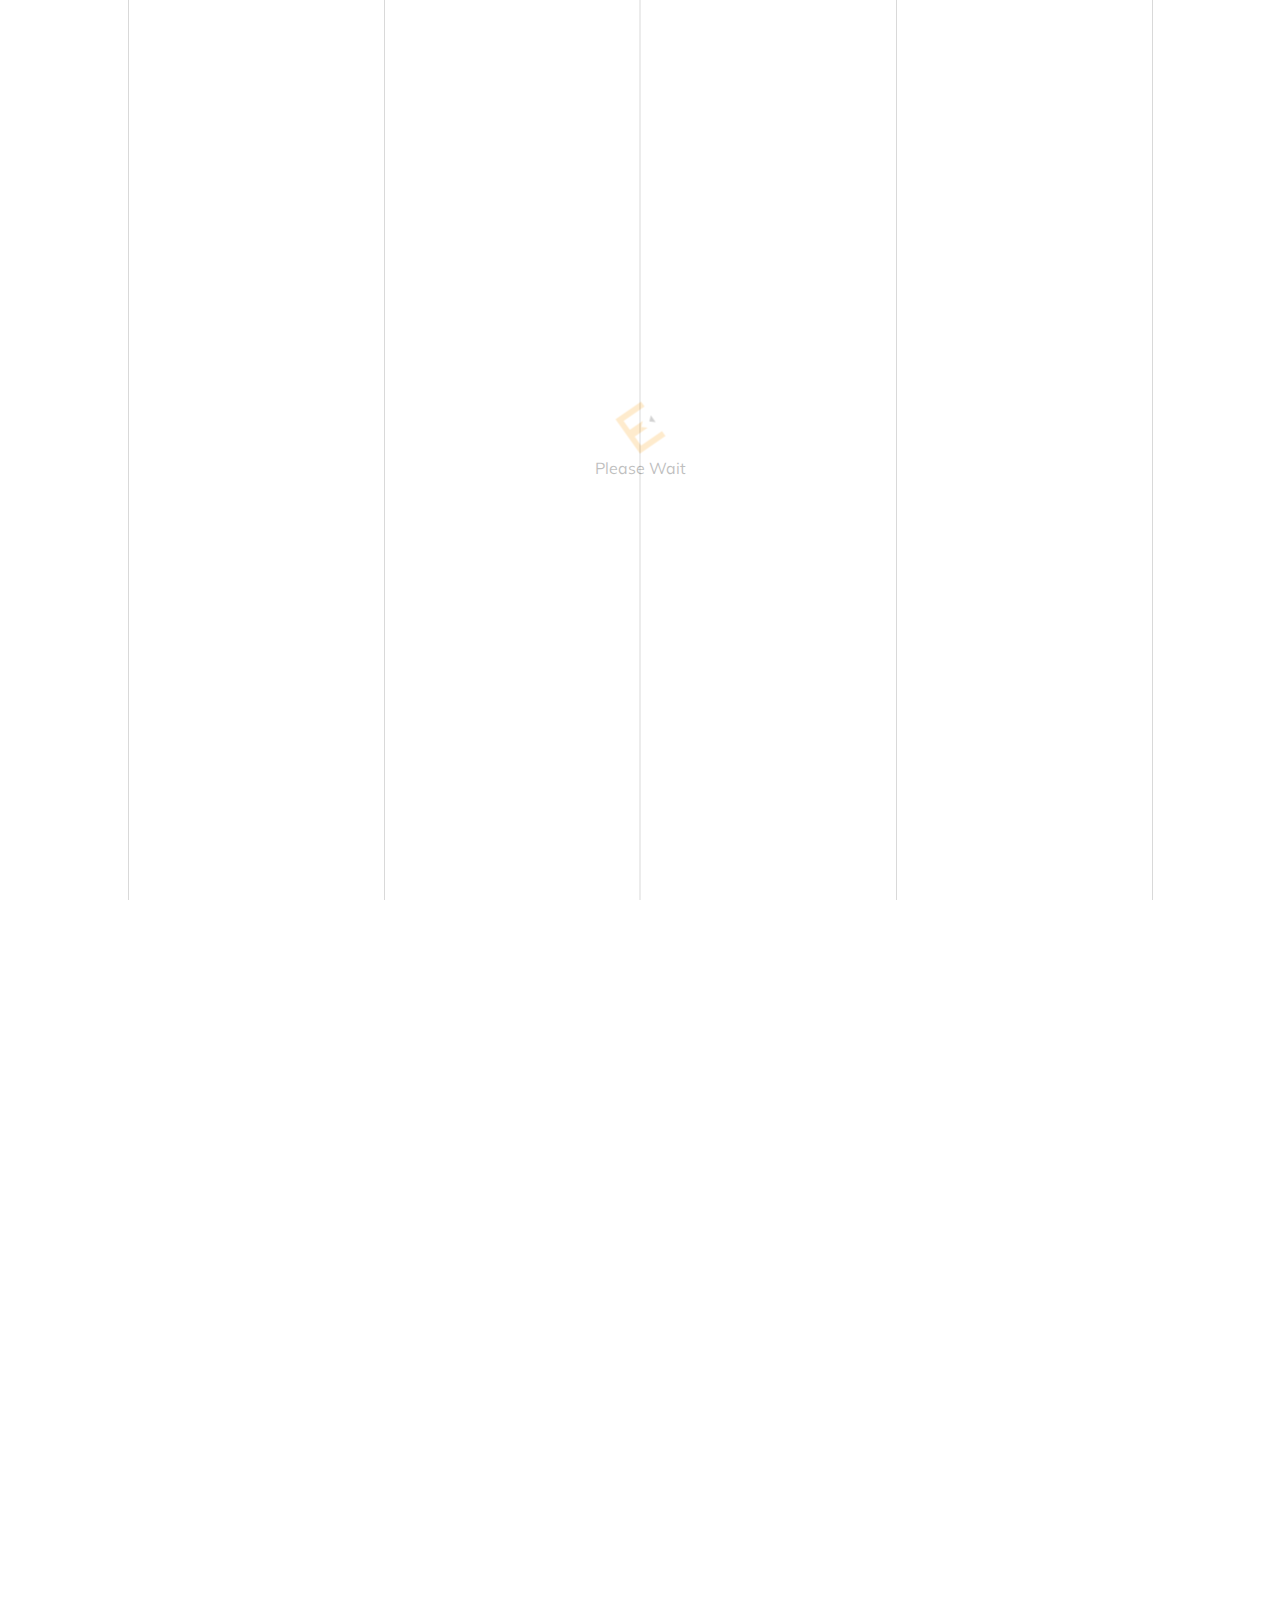
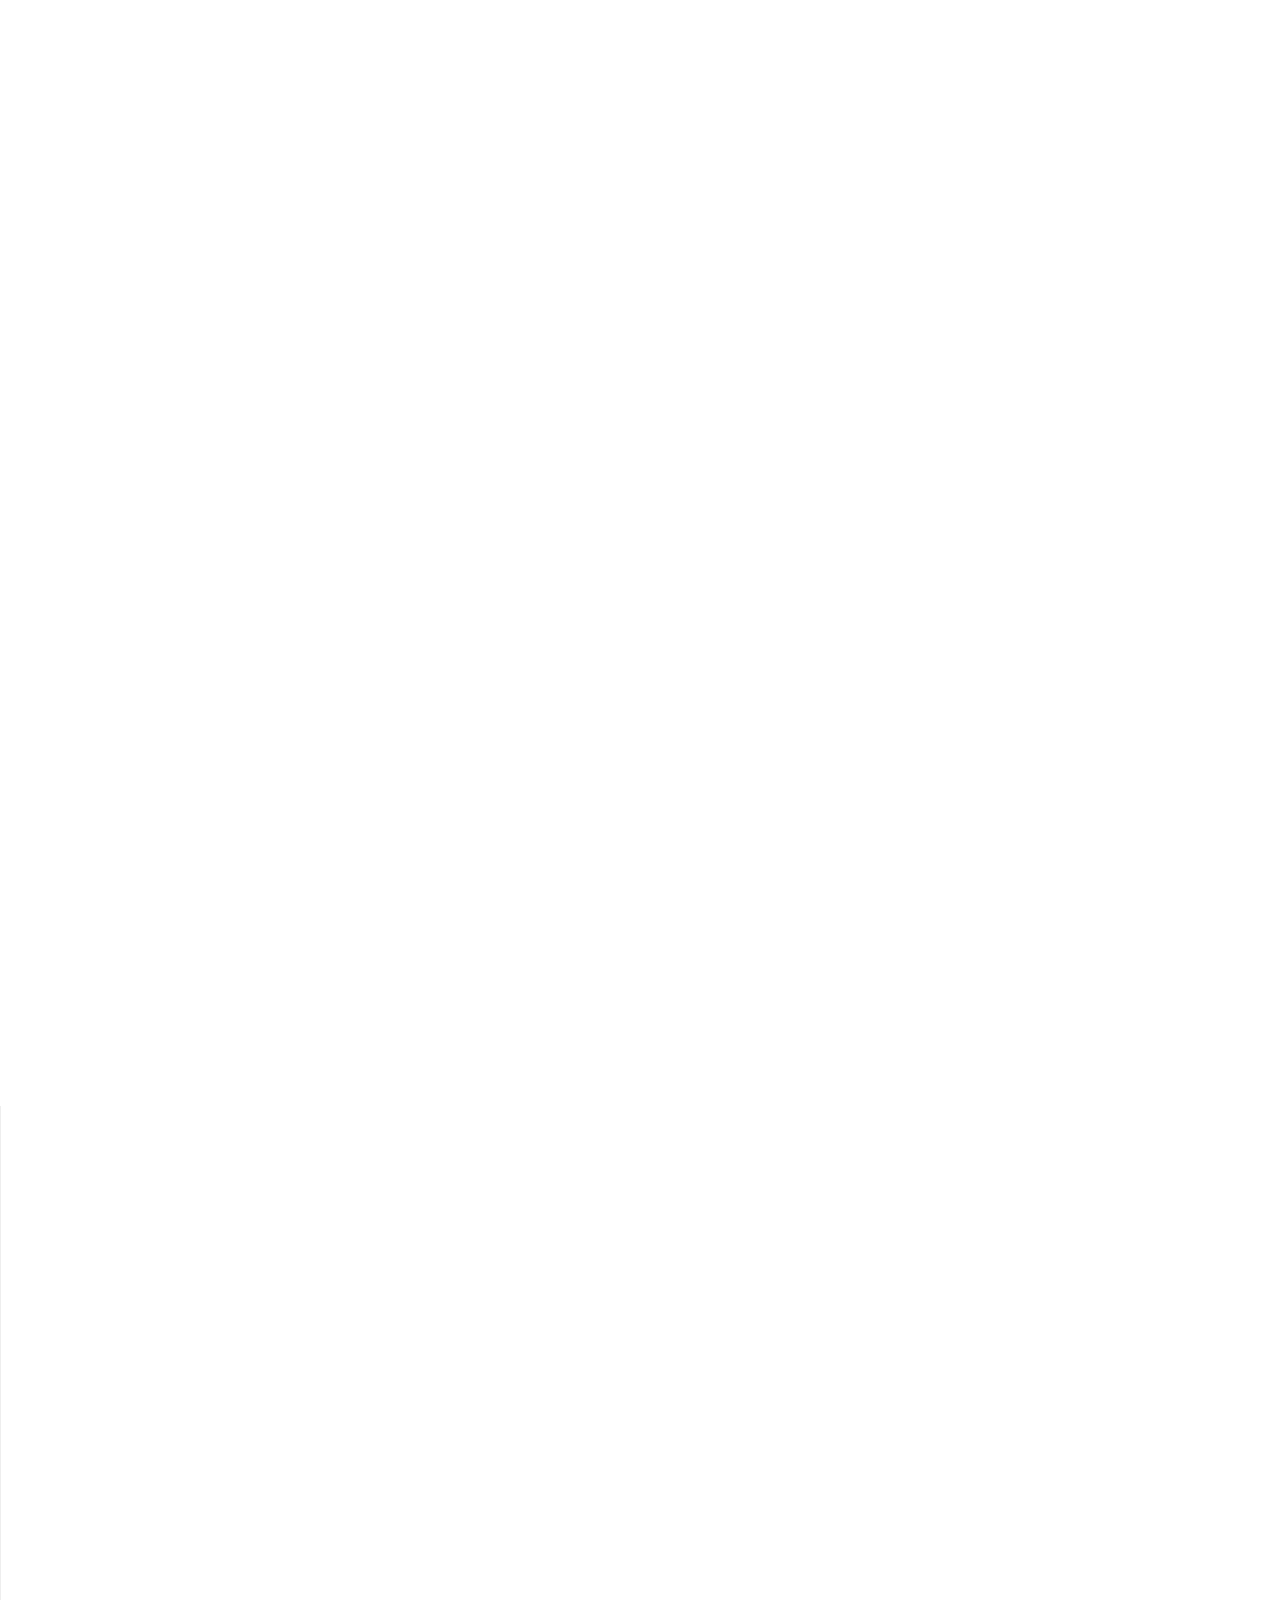
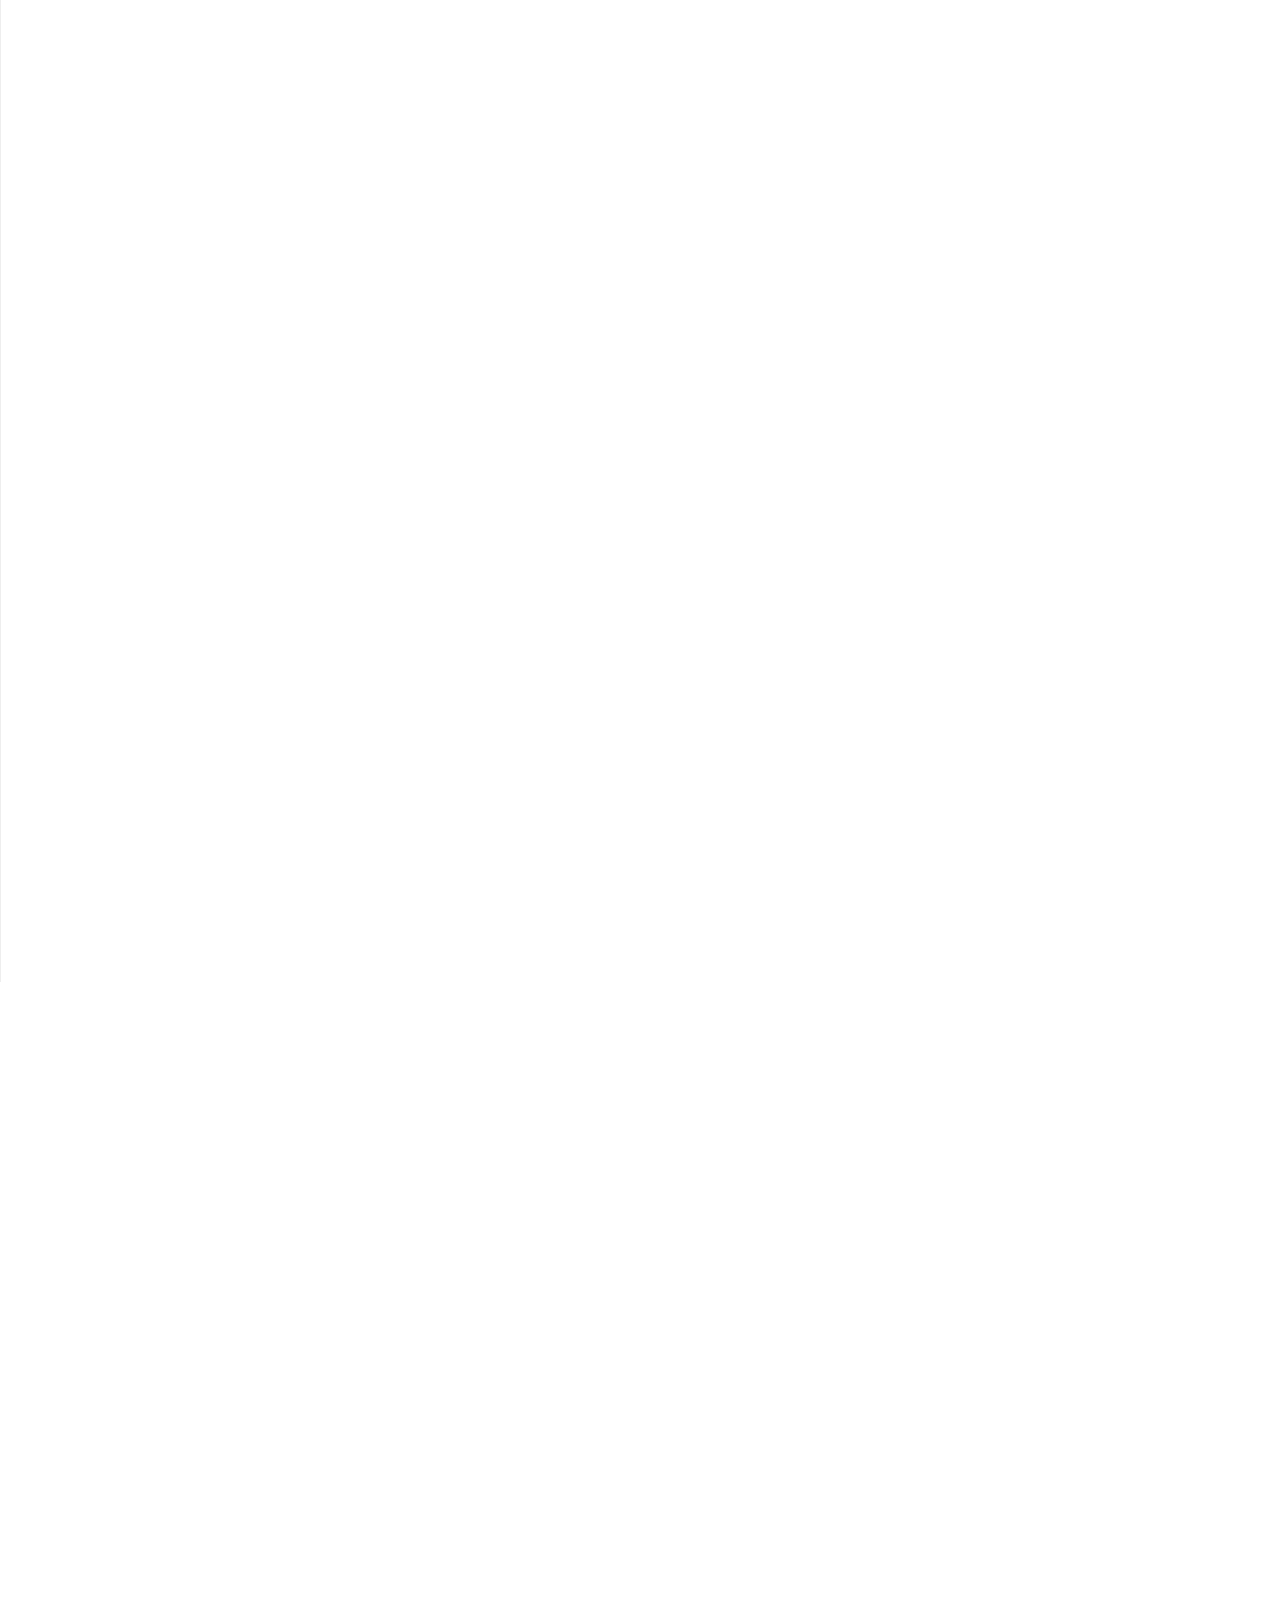
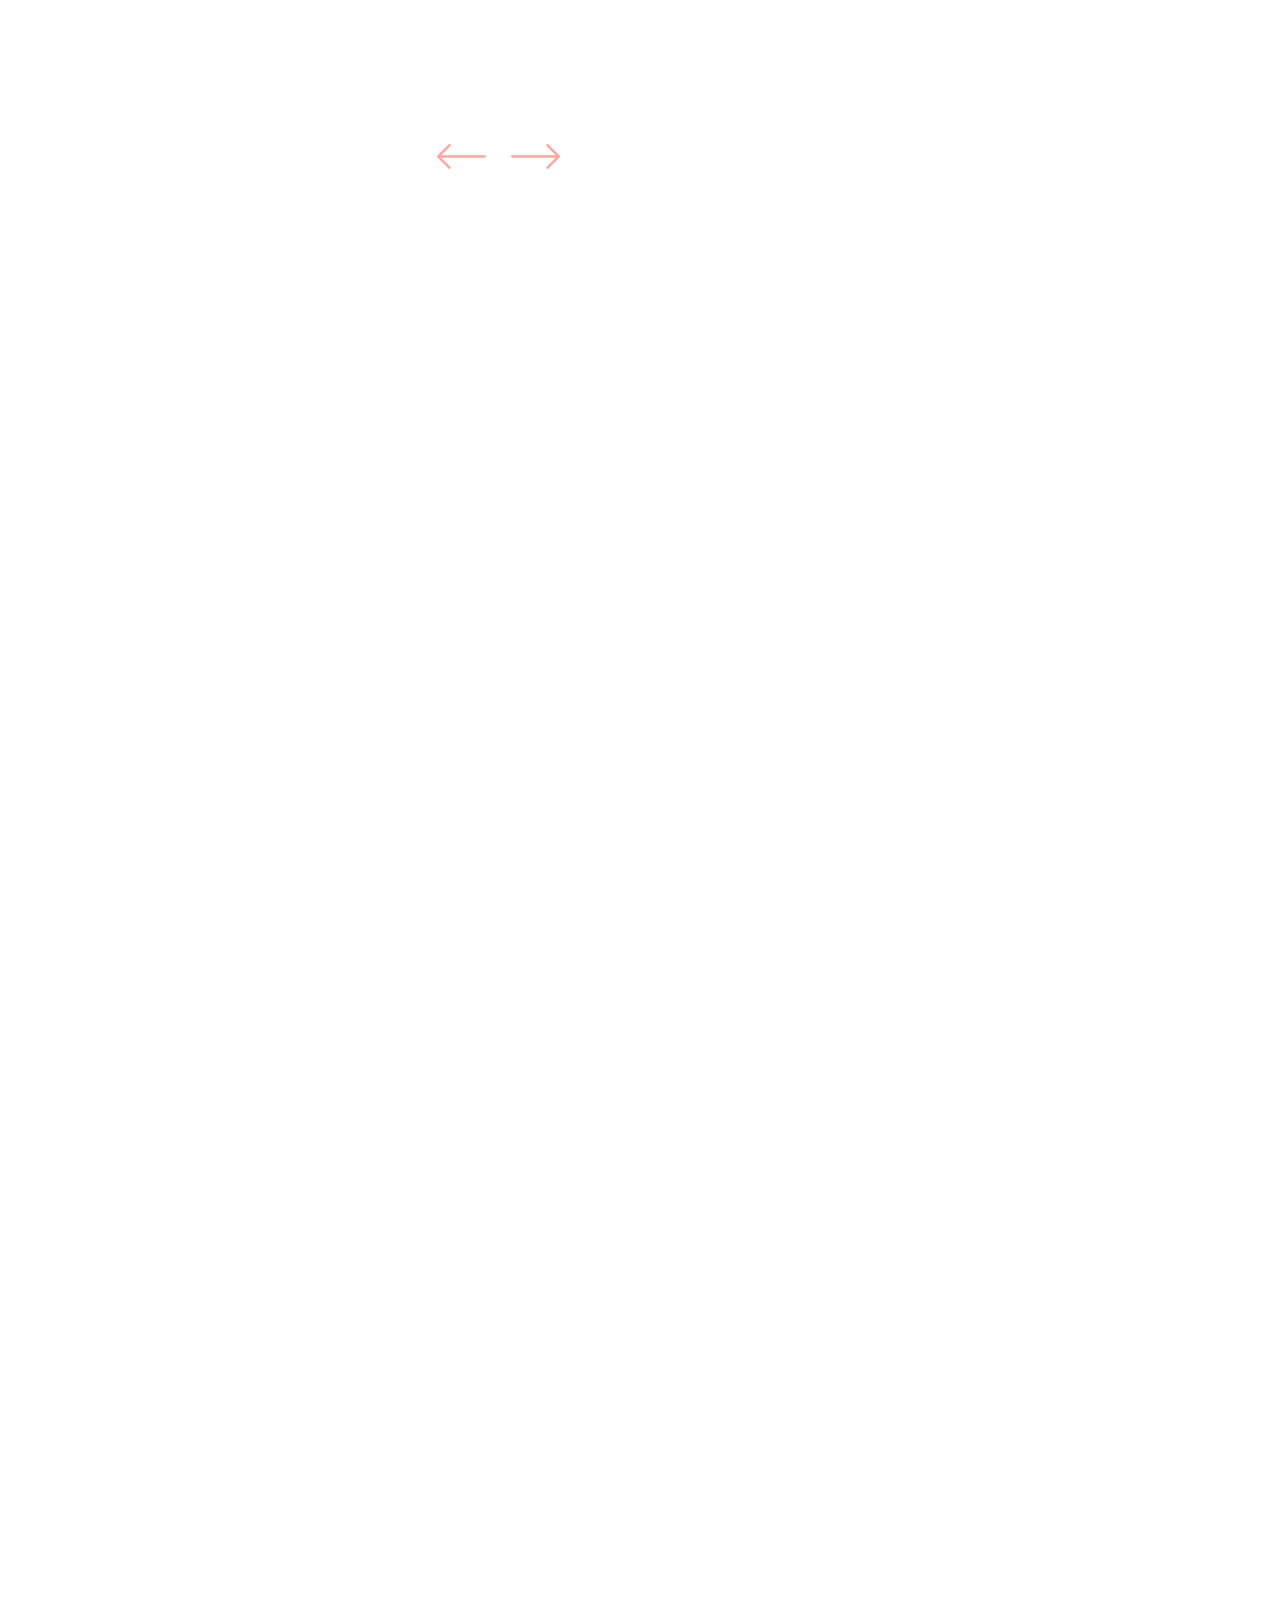
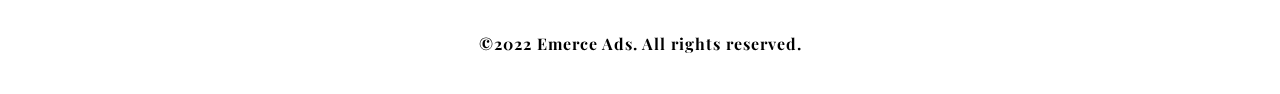
<file: index.html>
<!doctype html>
<html lang="en">

<head>
    <!-- Required meta tags -->
    <meta charset="utf-8">
    <meta name="viewport" content="width=device-width, initial-scale=1, shrink-to-fit=no">
    <title>Emerce Ads</title>

    <!-- Font Awesome -->
    <link rel="stylesheet" href="https://use.fontawesome.com/releases/v5.6.3/css/all.css" integrity="sha384-UHRtZLI+pbxtHCWp1t77Bi1L4ZtiqrqD80Kn4Z8NTSRyMA2Fd33n5dQ8lWUE00s/"
        crossorigin="anonymous">

    <!-- Plugin CSS -->
    <link rel="stylesheet" href="assets/css/plugin.css">

    <!-- Main CSS -->
    <link rel="stylesheet" href="assets/css/light.css">

    <!-- Responsive CSS -->
    <link rel="stylesheet" href="assets/css/responsive.css">

</head>

<body>
    <div id="preloader">
        <div class="loader-logo text-center">
            <img src="assets/img/logo.png" alt="">
            <p>Please Wait</p>
        </div>
    </div>


    <!-- Start Header -->
    <header>
        <nav>
            <div class="logo">
                <a href="index.html"><img src="assets/img/logo.png" alt="Emerce Logo"></a>
            </div>
            <div class="toggle-btn">
                <div class="burger-menu">
                    <span class="one"></span>
                    <span class="two"></span>
                    <span class="tre"></span>
                </div>
            </div>

            <div class="bg-nav"></div>

            <div class="manu-container">
                <div class="menu">
                    <div class="data">
                        <div class="container">
                            <div class="row">
                                <div class="col-lg-6">
                                    <div class="links text-center text-lg-left">
                                        <ul>
                                            <li><a class="menu-link active" href="#" data-scroll-nav="0">Home</a></li>
                                            <li><a class="menu-link" href="#" data-scroll-nav="1">About</a></li>
                                            <li><a class="menu-link" href="#" data-scroll-nav="2">Services</a></li>
                                            <li><a class="menu-link" href="#" data-scroll-nav="3">Portfolio</a></li>
                                            <li><a class="menu-link" href="#" data-scroll-nav="4">Team</a></li>
                                            <!--Disabledline <li><a class="menu-link" href="#" data-scroll-nav="5">News</a></li> -->
                                            <li><a class="menu-link" href="#" data-scroll-nav="6">Client</a></li>
                                            <li><a class="menu-link" href="#" data-scroll-nav="7">Contact</a></li>
                                        </ul>
                                    </div>

                                </div>

                                <div class="col-lg-4 offset-lg-2 centered text-right">
                                    <div class="address-menu">
                                        <h3>ADDRESS</h3>
                                        <h4>Ashar Complex, V K Rd, Atholi, Kerala 673317</h4>
                                    </div>
                                </div>
                            </div>
                        </div>
                    </div>

                </div>
            </div>
        </nav>


    </header>
    <!-- End Header -->

    <!-- Start Hero -->
    <section class="hero centered" data-scroll-index="0">
        <div class="hero-bg">
            <div class="square"></div>
            <div class="square-overlay"></div>
        </div>
        <div class="email-link title-anim">
            <a href="#">hello@emerce.com</a>
        </div>
        <div class="social title-anim">
            <ul>
                <li><a href="#"><i class="fab fa-instagram" aria-hidden="true"></i> </a></li>
                <li><a href="#"><i class="fab fa-behance" aria-hidden="true"></i></a></li>
                <li><a href="#"><i class="fab fa-whatsapp" aria-hidden="true"></i></a></li>
            </ul>
        </div>
        <div class="container between">
            <div class="row">
                <div class="col-lg-6">
                    <div>
                        <div class="hero-title text-left">
                            <h3 class="title-anim">We are</h3>
                            <h1 class="title-anim">Emerce Ads</h1>
                            <div class="mt-20"></div>
                            <p class="title-anim">Digital agency based in Kerala, India that loves to craft
                                attractive experiences for your brands.</p>
                            <div class="mt-40 title-anim">
                                <a class="btn-main" href="#" data-scroll-nav="1">About us</a>
                            </div>
                        </div>
                    </div>
                </div>
            </div>
        </div>
    </section>
    <!-- End Hero -->

    <!-- Start About -->
    <section id="about" class="about parallax-scrl" data-scroll-index="1">
        <div class="right-bg"></div>
        <div class="container">

            <div class="row">
                <div class="col-lg-12">

                </div>

                <div class="col-lg-6 order-lg-2">

                    <div class="about-text">
                        <div class="title text-left">
                            <h3>Testimonial &</h3>
                            <h2>About us</h2>
                        </div>
                        <div class="about-inner mt-30">
                            <h4>Emerce is a digital agency specializing in handcrafting brands that stir emotion.</h4>
                            <p>We specialize in the design, development and implementation of tailor-made solutions for
                                corporate and marketing communications across a wide range of business sectors.</p>
                            <p>From individual design elements to websites, apps, complete campaign designs and more,
                                we
                                provide our corporate clients with everything they need to communicate their brand in
                                the
                                most unique, memorable and user-friendly way possible.</p>
                        </div>


                    </div>
                </div>
                <div class="col-lg-6 order-lg-1">
                    <div class="about-img line-img">
                        <div class="about-overlay"></div>
                        <img class="img-fluid" src="assets/img/about/2.jpg" alt="1">
                    </div>

                </div>
            </div>
        </div>

    </section>

    <div class="between">
        <div class="line-between"></div>
    </div>

    <!-- Start Service -->
    <section id="service" class="service parallax-scrl" data-scroll-index="2">
        <div class="container">
            <div class="row">
                <div class="col-lg-5">
                    <div class="title text-left">
                        <h3>Our areas of</h3>
                        <h2>Services</h2>
                    </div>
                </div>
            </div>

            <div class="row">
                <div class="col-lg-4 mt-30">
                    <div class="service-item bg-main">
                        <div class="service-icon text-center">
                            <img src="assets/img/service/1.png" alt="">
                        </div>
                        <div class="service-text">
                            <h3>GRAPHIC DESIGN</h3>
                            <p>Put your eyes on your customers while keeping a graphic and aesthetic coherence. </p>
                            <div class="service-line"></div>
                            <ul class="service-list">
                                <li>Logo Design</li>
                                <li>UI/UX</li>
                                <li>Illustration</li>
                            </ul>
                        </div>
                    </div>
                </div>

                <div class="col-lg-4 mt-50">
                    <div class="service-item bg-second">
                        <div class="service-icon text-center">
                            <img src="assets/img/service/2.png" alt="">
                        </div>
                        <div class="service-text">
                            <h3>MARKETING</h3>
                            <p>Put your eyes on your customers while keeping a graphic and aesthetic coherence. </p>
                            <div class="service-line"></div>
                            <ul class="service-list">
                                <li>Digital Marketing</li>
                                <li>Outdoor Ads</li>
                                <li>Campaigns...</li>
                            </ul>
                        </div>
                    </div>
                </div>

                <div class="col-lg-4 mt-30">
                    <div class="service-item bg-main">
                        <div class="service-icon text-center">
                            <img src="assets/img/service/3.png" alt="">
                        </div>
                        <div class="service-text">
                            <h3>BRANDING</h3>
                            <p>Put your eyes on your customers while keeping a graphic and aesthetic coherence. </p>
                            <div class="service-line"></div>
                            <ul class="service-list">
                                <li>Brand Evaluation</li>
                                <li>Brand Design</li>
                                <li>Brand Building</li>
                            </ul>
                        </div>
                    </div>
                </div>

            </div>

        </div>
    </section>
    <!-- End Service -->

    <div class="between">
        <div class="line-between"></div>
    </div>


    <!-- Project Start -->
    <section id="project" class="project-section parallax-scrl" data-scroll-index="3">
        <div class="left-bg"></div>
        <div class="container">
            <div class="row">
                <div class="col-lg-12 mt-30">
                    <div class="title">
                        <h3>Our recent</h3>
                        <h2>Projects</h2>

                    </div>
                </div>
            </div>
            <div class="row mt-40">

                <!-- Project 07 -->
                <div class="col-md-12 col-lg-6">
                    <a href="project-detail.html">
                        <div class="project-content">
                            <div class="img-project">
                                <img src="assets/img/portfolio/7.jpg" alt="">
                            </div>
                            <div class="detail-project">
                                <p><span class="number">01</span> <span class="strip"></span> Web Development</p>
                                <h3 class="reveal-text">Long Life</h3>
                            </div>
                        </div>
                    </a>
                </div>

                <!-- Project 08 -->
                <div class="col-md-12 col-lg-6">
                    <a href="project-detail.html">
                        <div class="project-content mt-60-lg ">
                            <div class="img-project">
                                <img src="assets/img/portfolio/8.jpg" alt="">
                            </div>
                            <div class="detail-project">
                                <p><span class="number">02</span> <span class="strip"></span>Branding</p>
                                <h3 class="reveal-text">Showcart</h3>
                            </div>
                        </div>
                    </a>
                </div>

                <!-- Project 07 -->
                <div class="col-md-12 col-lg-6">
                    <a href="project-detail.html">
                        <div class="project-content">
                            <div class="img-project">
                                <img src="assets/img/portfolio/1.jpg" alt="">
                            </div>
                            <div class="detail-project">
                                <p><span class="number">03</span> <span class="strip"></span>Web App</p>
                                <h3 class="reveal-text">Hotel Embassy</h3>
                            </div>
                        </div>
                    </a>
                </div>

                <!-- Project 08 -->
                <div class="col-md-12 col-lg-6">
                    <a href="project-detail.html">
                        <div class="project-content mt-60-lg">
                            <div class="img-project">
                                <img src="assets/img/portfolio/2.jpg" alt="">
                            </div>
                            <div class="detail-project">
                                <p><span class="number">04</span> <span class="strip"></span>Digital Marketing</p>
                                <h3 class="reveal-text">Hotel Embassy</h3>
                            </div>
                        </div>
                    </a>
                </div>

                <div class="col-lg-12 text-center">
                    <div class="mt-20">
                        <a class="btn-main" href="portfolio.html">All Projects</a>
                    </div>
                </div>

            </div>
        </div>
    </section>
    <!-- End Projects -->

    <div class="between">
        <div class="line-between"></div>
    </div>

    <!-- Start Team -->
    <section id="team" class="team parallax-scrl" data-scroll-index="5">
        <div class="team-text-bg"></div>
        <div class="container">

            <div class="row">

                <div class="col-lg-3 order-lg-2 centered">
                    <div class="title text-left">
                        <h3>Our Awesome</h3>
                        <h2>Team</h2>

                    </div>

                </div>

                <div class="col-lg-9 order-lg-1 mt-10">
                    <div class="team-slider">
                        <div class="owl-carousel owl-theme">
                            <div class="team-item text-center">
                                <div class="team-img">
                                    <img class="img-fluid" src="assets/img/team/1.png" alt="a">
                                </div>
                                <div class="team-text">
                                    <h3>Hemanth S</h3>
                                    <p>Project Designer</p>
                                </div>
                            </div>

                            <div class="team-item text-center">
                                <div class="team-img">
                                    <img class="img-fluid" src="assets/img/team/2.png" alt="a">
                                </div>
                                <div class="team-text">
                                    <h3>Shabeeb Maloof</h3>
                                    <p>Graphic Designer</p>
                                </div>
                            </div>

                            <div class="team-item text-center">
                                <div class="team-img">
                                    <img class="img-fluid" src="assets/img/team/3.png" alt="a">
                                </div>
                                <div class="team-text">
                                    <h3>Ajul Krishna</h3>
                                    <p>Web Developer</p>
                                </div>
                            </div>

                            <div class="team-item text-center">
                                <div class="team-img">
                                    <img class="img-fluid" src="assets/img/team/3.png" alt="a">
                                </div>
                                <div class="team-text">
                                    <h3>Manas Biswas</h3>
                                    <p>Content Writer</p>
                                </div>
                            </div>
                        </div>
                    </div>
                    <div class="mt-40 text-center">
                        <ul class="arrows">
                            <li class="arrow-left -team"><img src="assets/img/arrow-light.png" alt=""></li>
                            <li class="arrow-right -team"><img src="assets/img/arrow-light-R.png" alt=""></li>
                        </ul>
                    </div>
                </div>
            </div>
        </div>
    </section>
    <!-- End Team -->

    <div class="between">
        <div class="line-between"></div>
    </div>

    <!-- Start News -->
    <!-- Hide News Section For now
    <section id="news" class="news parallax-scrl" data-scroll-index="5">
        <div class="left-bg"></div>
        <div class="about-text-bg"></div>
        <div class="container">


            <div class="row">
                <div class="col-lg-12 mid-title">
                    <div class="title text-center">
                        <h3>Recent</h3>
                        <h2>News</h2>
                    </div>
                </div>
                <div class="col-lg-12 mt-50">
                    <div class="news-slider">
                        <div class="owl-carousel owl-theme">
                            <div class="news-item text-center">

                                <div class="news-img">
                                    <img class="img-fluid" src="assets/img/news/1.jpg" alt="">
                                </div>
                                <div class="news-text">
                                    <h3>Transport and Awards</h3>
                                    <p>We’ve been selected by Showcart to bring their story .</p>
                                    <a class="news-link" href="project-detail.html">Read more</a>
                                </div>

                            </div>
                            <div class="news-item text-center">

                                <div class="news-img">
                                    <img class="img-fluid" src="assets/img/news/2.jpg" alt="">
                                </div>
                                <div class="news-text">
                                    <h3>Transport and Awwards</h3>
                                    <p>We’ve been selected by Embassy to bring their story .</p>
                                    <a class="news-link" href="project-detail.html">Read more</a>
                                </div>

                            </div>
                            <div class="news-item text-center">

                                <div class="news-img">
                                    <img class="img-fluid" src="assets/img/news/3.jpg" alt="">
                                </div>
                                <div class="news-text">
                                    <h3>Transport and Awwards</h3>
                                    <p>We’ve been selected by GABA to bring their story .</p>
                                    <a class="news-link" href="project-detail.html">Read more</a>
                                </div>

                            </div>
                            <div class="news-item text-center">

                                <div class="news-img">
                                    <img class="img-fluid" src="assets/img/news/4.jpg" alt="">
                                </div>
                                <div class="news-text">
                                    <h3>Transport and Awwards</h3>
                                    <p>We’ve been selected by GABA to bring their story .</p>
                                    <a class="news-link" href="project-detail.html">Read more</a>
                                </div>

                            </div>
                        </div>
                    </div>
                    <div class="mt-40 text-center">
                        <ul class="arrows">
                            <li class="arrow-left -news"><img src="assets/img/arrow-light.png" alt=""></li>
                            <li class="arrow-right -news"><img src="assets/img/arrow-light-R.png" alt=""></li>
                        </ul>
                    </div>
                </div>



            </div>

        </div>
    </section>
    <!-- End News -->


    <!-- Commented out the extra line seperator
    <div class="between">
        <div class="line-between"></div>
    </div> 
    -->



    <!-- Start Testimonial -->
    <section id="client" class="testimonial fades" data-scroll-index="6">
        <div class="container">
            <div class="row">
                <div class="col-lg-12 mid-title">
                    <div class="title text-center">
                        <h3>Testimonial &</h3>
                        <h2>Quotes</h2>
                    </div>
                </div>
                <div class="col-lg-10 offset-lg-1 mt-20 fades">
                    <div class="quot-left">
                        <i class="fa fa-quote-left" aria-hidden="true"></i>
                    </div>
                    <div class="quot-right">
                        <i class="fa fa-quote-right" aria-hidden="true"></i>
                    </div>
                    <div class="testimonial">
                        <div class="owl-carousel owl-theme">
                            <div class="item-testi-slide">

                                <div class="testimonial-item text-center">
                                    <p>" We have partnered with Emerce since 2020, when they first designed our
                                        Social media. Their work ethic is very professional, reliable, and
                                        timely. Emerce always goes the extra mile and thus comes highly
                                        recommended. "</p>
                                    <div class="author">
                                        <p class="author-text">Hotel Embassy</p>
                                    </div>
                                </div>

                            </div>

                            <div class="item-testi-slide">

                                <div class="testimonial-item text-center">
                                    <p>" We have partnered with Emerce since 2021, when they first designed our
                                        Website. Their work ethic is very professional, reliable, and
                                        timely. Emerce always goes the extra mile and thus comes highly
                                        recommended. "</p>
                                    <div class="author">
                                        <p class="author-text">Longlife Steels</p>
                                    </div>
                                </div>

                            </div>
                        </div>
                    </div>
                </div>
            </div>
            <div class="line-testi"></div>
        </div>
    </section>
    <!-- End Testimonial -->

    <!-- Start Client -->
    <div class="client mid-title fades">
        <div class="container">

            <div class="partner">
                <div class="owl-carousel owl-theme">
                    <div class="item-partner">
                        <div class="row">
                            <div class="col-lg-12">
                                <img src="assets/img/partner/1.png" alt="1">
                            </div>
                        </div>
                    </div>

                    <div class="item-partner">
                        <div class="row">
                            <div class="col-lg-12">
                                <img src="assets/img/partner/2.png" alt="1">
                            </div>
                        </div>
                    </div>

                    <div class="item-partner">
                        <div class="row">
                            <div class="col-lg-12">
                                <img src="assets/img/partner/3.png" alt="1">
                            </div>
                        </div>
                    </div>

                    <div class="item-partner">
                        <div class="row">
                            <div class="col-lg-12">
                                <img src="assets/img/partner/4.png" alt="1">
                            </div>
                        </div>
                    </div>

                    <div class="item-partner">
                        <div class="row">
                            <div class="col-lg-12">
                                <img src="assets/img/partner/5.png" alt="1">
                            </div>
                        </div>
                    </div>



                </div>
            </div>
        </div>
    </div>
    <!-- End Client -->

    <div class="between">
        <div class="line-between"></div>
    </div>

    <!-- Start Contact -->
    <section class="contact" data-scroll-index="7">
        <div class="left-bg"></div>
        <div class="container">
            <div class="row">
                <div class="col-lg-6">
                    <div class="title">
                        <h3>Get in touch</h3>
                        <h2>Contact us</h2>
                    </div>
                    <div class="row">
                        <div class="col-lg-6  mt-40">
                            <div class="contact-item text-left">
                                <h3>Emerce <span>Ads</span></h3>
                                <a href="#"> Ashar Complex, V K Rd, Atholi, Kerala 673317</a>
                            </div>
                        </div>

                        <div class="col-lg-6  mt-40">
                            <div class="contact-item text-left">
                                <div>
                                    <h3>Say <span>Hello</span></h3>
                                    <div>
                                        <a class="mail" href="#">hello@emerce.com</a>
                                    </div>
                                    <div class="mt-10">
                                        <a class="phone" href="#">+91 0123 465 789</a>
                                    </div>
                                    <div class="social mt-10">
                                        <ul>
                                            <li><a href="#"><i class="fab fa-instagram" aria-hidden="true"></i> </a></li>
                                            <li><a href="#"><i class="fab fa-whatsapp" aria-hidden="true"></i></a></li>
                                            <li><a href="#"><i class="fab fa-twitter" aria-hidden="true"></i></a></li>
                                        </ul>
                                    </div>
                                </div>

                            </div>
                        </div>
                    </div>
                </div>

                <div class="col-lg-6 mt-30">
                    <div class="img-contact">
                        <img class="img-fluid" src="assets/img/news/2.jpg" alt="">

                    </div>

                </div>
            </div>

        </div>

    </section>
    <!-- End Contact -->

    <section class="copyrights">
        <div class="container">
            <div class="row">
                <div class="col-lg-12 text-center mt-40">
                    <div class="copyright">
                        <h3>©2022 Emerce Ads. All rights reserved.</h3>
                    </div>
                </div>
            </div>
        </div>

    </section>

    <!-- Decoration -->
    <div class="line-thumb">
        <div class="line-col first"></div>
        <div class="line-col second"></div>
        <div class="line-col third"></div>
        <div class="line-col fourth"></div>
        <div class="line-col fifth"></div>
    </div>


    <!-- Optional JavaScript -->
    <script src="assets/js/plugin.js"></script>
    <script src="assets/js/main.js"></script>
</body>

</html>
</file>
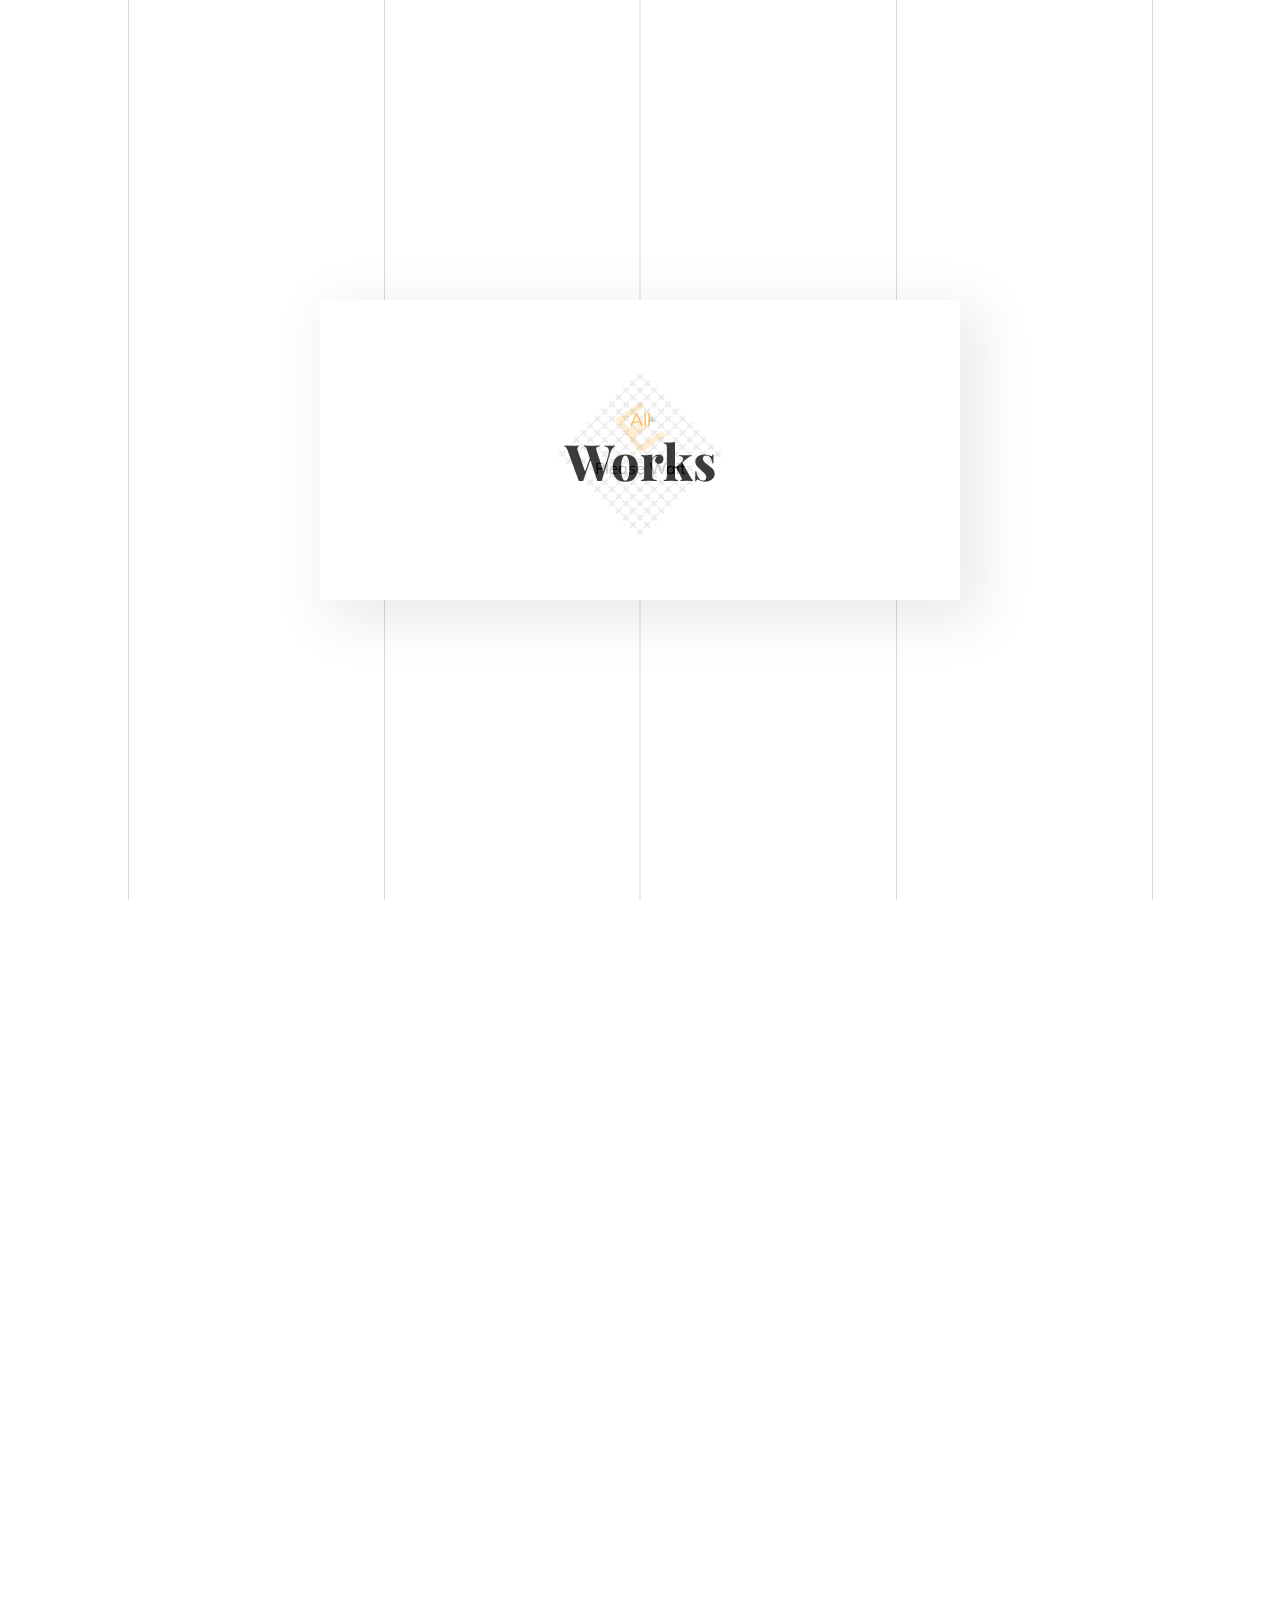
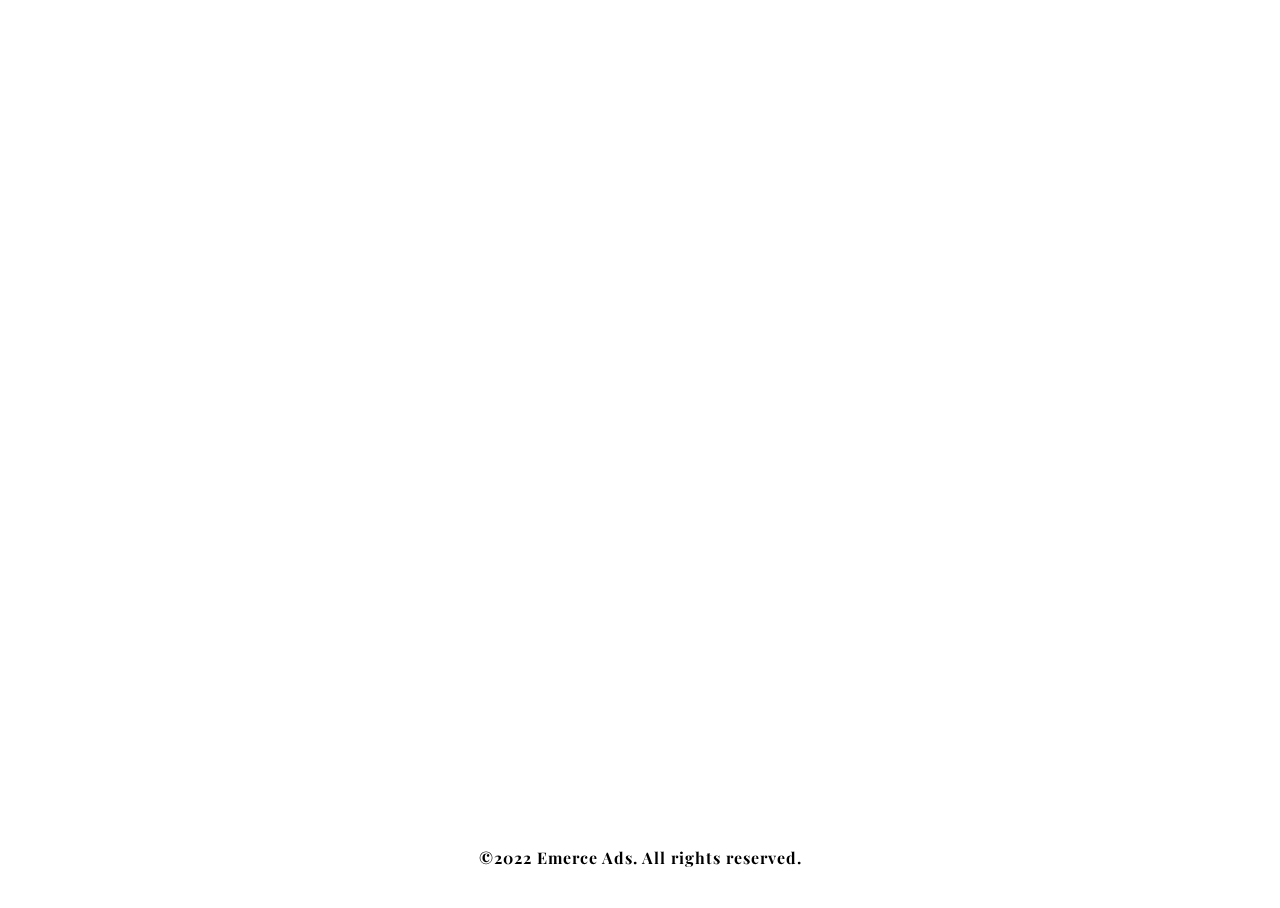
<file: portfolio.html>
<!doctype html>
<html lang="en">

<head>
    <!-- Required meta tags -->
    <meta charset="utf-8">
    <meta name="viewport" content="width=device-width, initial-scale=1, shrink-to-fit=no">
    <title>Emerce</title>

    <!-- Font Awesome -->
    <link rel="stylesheet" href="https://use.fontawesome.com/releases/v5.6.3/css/all.css" integrity="sha384-UHRtZLI+pbxtHCWp1t77Bi1L4ZtiqrqD80Kn4Z8NTSRyMA2Fd33n5dQ8lWUE00s/"
        crossorigin="anonymous">

    <!-- Plugin CSS -->
    <link rel="stylesheet" href="assets/css/plugin.css">

    <!-- Main CSS -->
    <link rel="stylesheet" href="assets/css/light.css">

    <!-- Responsive CSS -->
    <link rel="stylesheet" href="assets/css/responsive.css">

</head>

<body>
    <div id="preloader">
        <div class="loader-logo text-center">
            <img src="assets/img/logo.png" alt="">
            <p>Please Wait</p>
        </div>
    </div>


    <!-- Start Header -->
    <header>
        <nav>
            <div class="logo">
                <a href="index.html"><img src="assets/img/logo.png" alt="logo"></a>
            </div>
            <div class="toggle-btn">
                <div class="burger-menu">
                    <span class="one"></span>
                    <span class="two"></span>
                    <span class="tre"></span>
                </div>
            </div>

            <div class="bg-nav"></div>

            <div class="manu-container">
                <div class="menu">
                    <div class="data">
                        <div class="container">
                            <div class="row">
                                <div class="col-lg-6">
                                    <div class="links text-center text-lg-left">
                                        <ul>
                                            <li><a class="menu-link active" href="#" data-scroll-nav="0">Home</a></li>
                                            <li><a class="menu-link" href="index.html">About</a></li>
                                            <li><a class="menu-link" href="index.html.html#service">Services</a></li>
                                            <li><a class="menu-link" href="index.html.html#project">Portfolio</a></li>
                                            <li><a class="menu-link" href="index.html.html#team">Team</a></li>
                                     <!--   <li><a class="menu-link" href="index.html.html#news">News</a></li> -->
                                            <li><a class="menu-link" href="index.html.html#client">Client</a></li>
                                            <li><a class="menu-link" href="#" data-scroll-nav="7">Contact</a></li>
                                        </ul>
                                    </div>

                                </div>

                                <div class="col-lg-4 offset-lg-2 centered text-right">
                                    <div class="address-menu">
                                        <h3>ADDRESS</h3>
                                        <h4>Ashar Complex, V K Rd, Atholi, Kerala 673317</h4>
                                    </div>
                                </div>
                            </div>
                        </div>
                    </div>

                </div>
            </div>
        </nav>


    </header>
    <!-- End Header -->

    <!-- Start Hero -->
    <section class="hero centered" data-scroll-index="0">
        <div class="title-single-page centered mid-title">
            <div class="title text-center">
                <h3>All</h3>
                <h2>Works</h2>
            </div>
        </div>
        <div class="single-page-bg">
            <div class="square-overlay"></div>
        </div>
        <div class="line-single-page"></div>
    </section>
    <!-- End Hero -->






    <!-- Project Start -->
    <section class="project-section parallax-scrl" data-scroll-index="3">

        <div class="container">
            <div class="row mt-40">
                <!-- Project 07 -->
                <div class="col-md-12 col-lg-6">
                    <a href="project-detail.html">
                        <div class="project-content">
                            <div class="img-project">
                                <img src="assets/img/portfolio/7.jpg" alt="">
                            </div>
                            <div class="detail-project">
                                <p><span class="number">01</span> <span class="strip"></span> Web Development</p>
                                <h3 class="reveal-text">Longlife</h3>
                            </div>
                        </div>
                    </a>
                </div>

                <!-- Project 08 -->
                <div class="col-md-12 col-lg-6">
                    <a href="project-detail.html">
                        <div class="project-content">
                            <div class="img-project">
                                <img src="assets/img/portfolio/8.jpg" alt="">
                            </div>
                            <div class="detail-project">
                                <p><span class="number">02</span> <span class="strip"></span>Branding</p>
                                <h3 class="reveal-text">Showcart</h3>
                            </div>
                        </div>
                    </a>
                </div>

                <!-- Project 07 -->
                <div class="col-md-12 col-lg-6">
                    <a href="project-detail.html">
                        <div class="project-content">
                            <div class="img-project">
                                <img src="assets/img/portfolio/1.jpg" alt="">
                            </div>
                            <div class="detail-project">
                                <p><span class="number">03</span> <span class="strip"></span>Web App</p>
                                <h3 class="reveal-text">Hotel Embassy</h3>
                            </div>
                        </div>
                    </a>
                </div>

                <!-- Project 08 -->
                <div class="col-md-12 col-lg-6">
                    <a href="project-detail.html">
                        <div class="project-content">
                            <div class="img-project">
                                <img src="assets/img/portfolio/2.jpg" alt="">
                            </div>
                            <div class="detail-project">
                                <p><span class="number">04</span> <span class="strip"></span>Digital Marketing</p>
                                <h3 class="reveal-text">Hotel Embassy</h3>
                            </div>
                        </div>
                    </a>
                </div>



            </div>
        </div>
    </section>
    <!-- End Projects -->

    <div class="between">
        <div class="line-between"></div>
    </div>



    <!-- Start Contact -->
    <section class="contact" data-scroll-index="7">
        <div class="left-bg"></div>
        <div class="container">
            <div class="row">
                <div class="col-lg-6">
                    <div class="title">
                        <h3>Get in touch</h3>
                        <h2>Contact us</h2>
                    </div>
                    <div class="row">
                        <div class="col-lg-6  mt-40">
                            <div class="contact-item text-left">
                                <h3>Emerce <span>Ads</span></h3>
                                <a href="#">Ashar Complex, V K Rd, Atholi, Kerala 673317</a>
                            </div>
                        </div>

                        <div class="col-lg-6  mt-40">
                            <div class="contact-item text-left">
                                <div>
                                    <h3>Say <span>Hello</span></h3>
                                    <div>
                                        <a class="mail" href="#">hello@emerce.com</a>
                                    </div>
                                    <div class="mt-10">
                                        <a class="phone" href="#">+91 0123 456 789</a>
                                    </div>
                                    <div class="social mt-10">
                                        <ul>
                                            <li><a href="#"><i class="fab fa-instagram" aria-hidden="true"></i> </a></li>
                                            <li><a href="#"><i class="fab fa-whatsapp" aria-hidden="true"></i></a></li>
                                            <li><a href="#"><i class="fab fa-twitter" aria-hidden="true"></i></a></li>
                                        </ul>
                                    </div>
                                </div>

                            </div>
                        </div>
                    </div>
                </div>

                <div class="col-lg-6 mt-30">
                    <div class="img-contact">
                        <img class="img-fluid" src="assets/img/news/2.jpg" alt="">

                    </div>

                </div>
            </div>

        </div>

    </section>
    <!-- End Contact -->

    <section class="copyrights">
        <div class="container">
            <div class="row">
                <div class="col-lg-12 text-center mt-40">
                    <div class="copyright">
                        <h3>©2022 Emerce Ads. All rights reserved.</h3>
                    </div>
                </div>
            </div>
        </div>

    </section>

    <!-- Decoration -->
    <div class="line-thumb">
        <div class="line-col first"></div>
        <div class="line-col second"></div>
        <div class="line-col third"></div>
        <div class="line-col fourth"></div>
        <div class="line-col fifth"></div>
    </div>


    <!-- Optional JavaScript -->
    <script src="assets/js/plugin.js"></script>
    <script src="assets/js/main.js"></script>
</body>

</html>
</file>
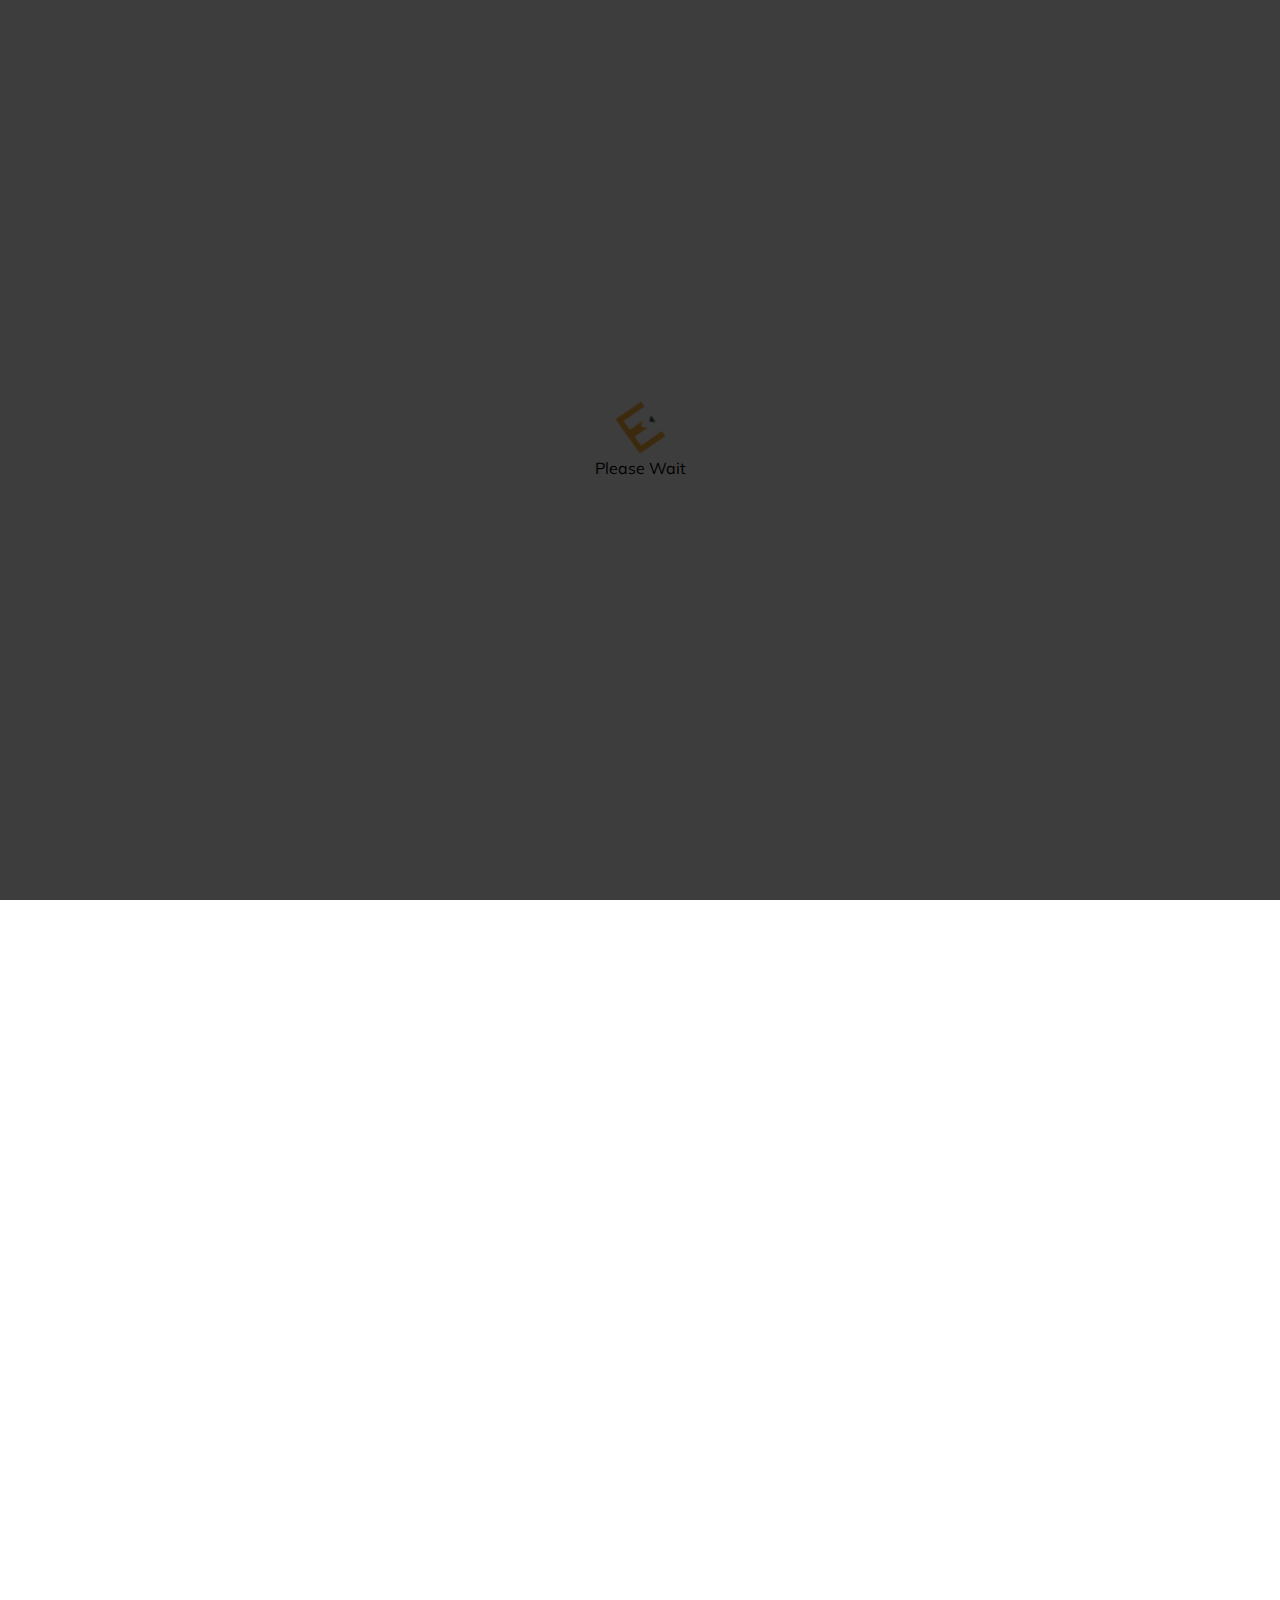
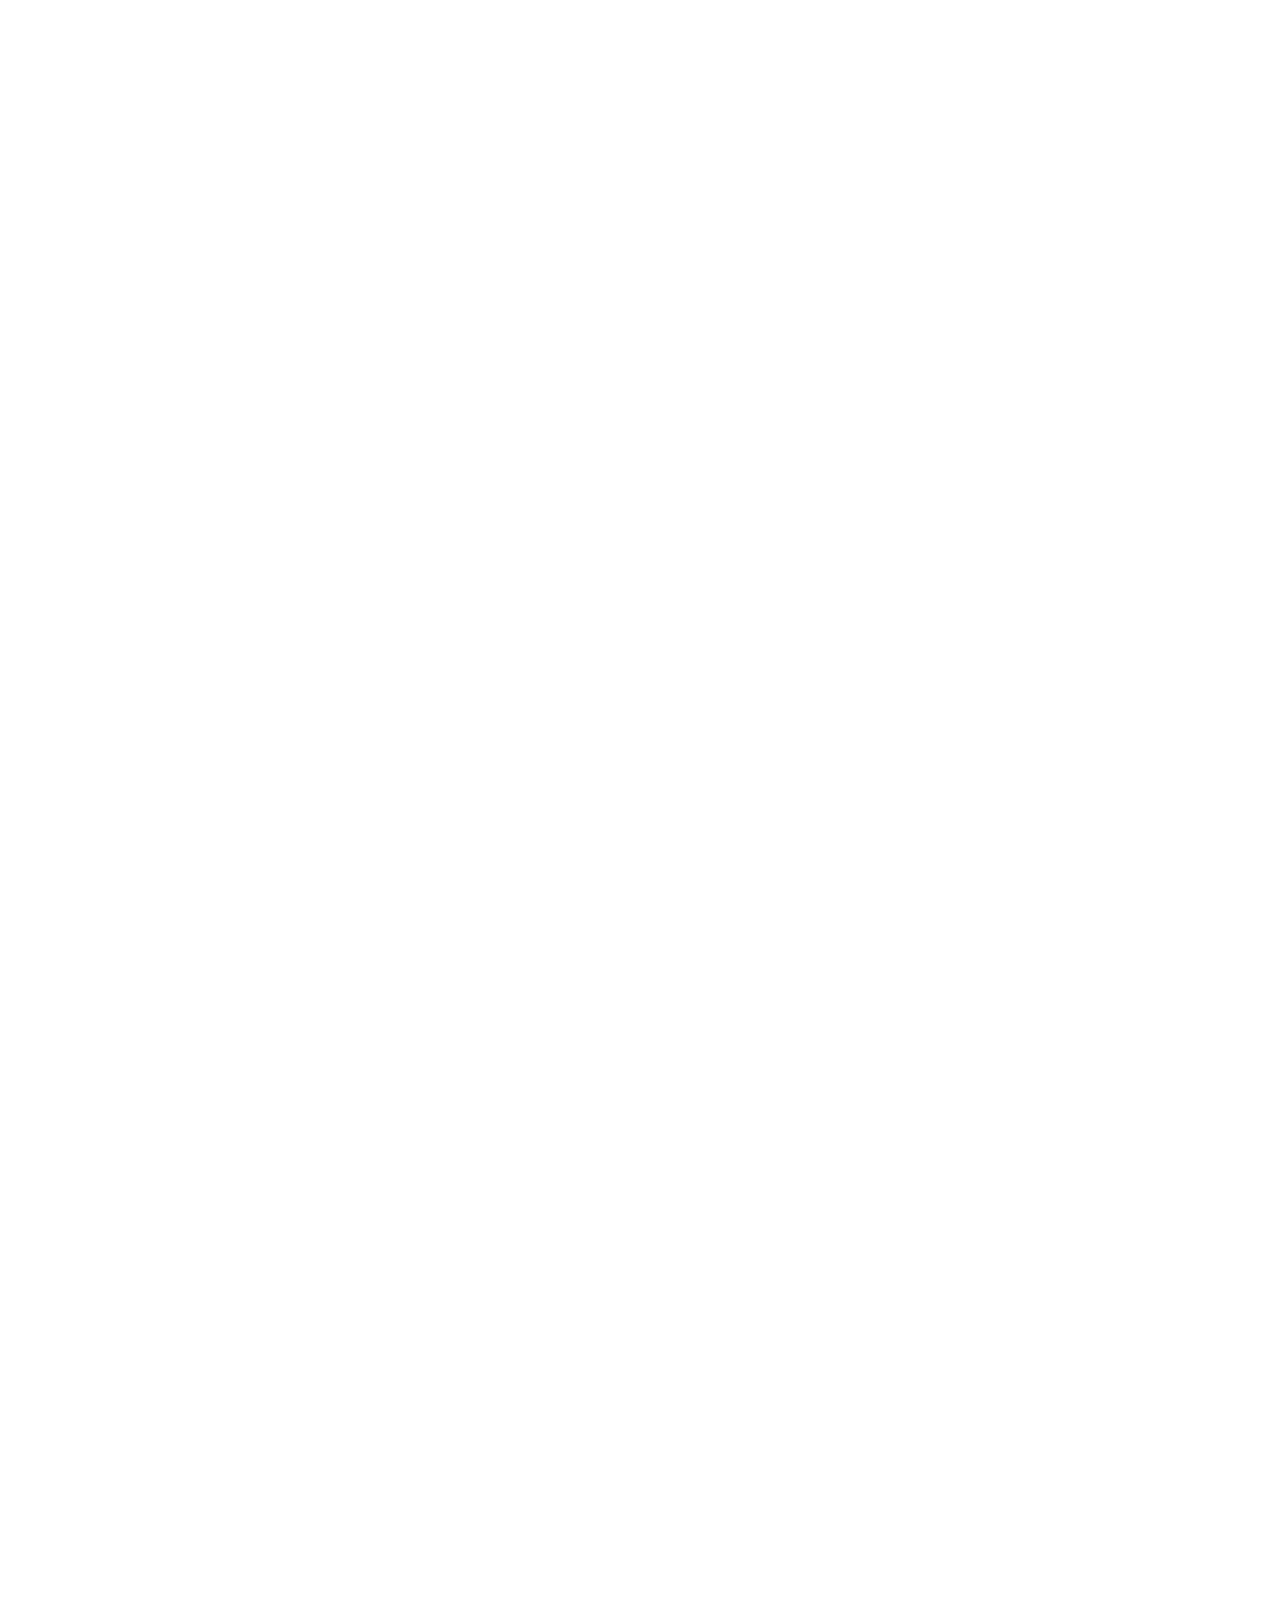
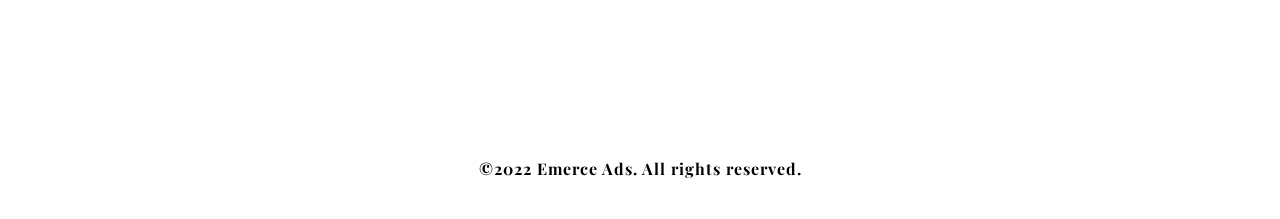
<file: project-detail.html>
<!doctype html>
<html lang="en">

<head>
    <!-- Required meta tags -->
    <meta charset="utf-8">
    <meta name="viewport" content="width=device-width, initial-scale=1, shrink-to-fit=no">
    <title>Emerce Ads</title>

    <!-- Font Awesome -->
    <link rel="stylesheet" href="https://use.fontawesome.com/releases/v5.6.3/css/all.css" integrity="sha384-UHRtZLI+pbxtHCWp1t77Bi1L4ZtiqrqD80Kn4Z8NTSRyMA2Fd33n5dQ8lWUE00s/"
        crossorigin="anonymous">

    <!-- Plugin CSS -->
    <link rel="stylesheet" href="assets/css/plugin.css">

    <!-- Main CSS -->
    <link rel="stylesheet" href="assets/css/light.css">

    <!-- Responsive CSS -->
    <link rel="stylesheet" href="assets/css/responsive.css">

</head>

<body>
    <div id="preloader">
        <div class="loader-logo text-center">
            <img src="assets/img/logo.png" alt="">
            <p>Please Wait</p>
        </div>
    </div>


    <!-- Start Header -->
    <header>
        <nav>
            <div class="logo">
                <a href="index.html"><img src="assets/img/logo.png" alt="Emerce Logo"></a>
            </div>
            <div class="toggle-btn">
                <div class="burger-menu">
                    <span class="one"></span>
                    <span class="two"></span>
                    <span class="tre"></span>
                </div>
            </div>

            <div class="bg-nav"></div>

            <div class="manu-container">
                <div class="menu">
                    <div class="data">
                        <div class="container">
                            <div class="row">
                                <div class="col-lg-6">
                                    <div class="links text-center text-lg-left">
                                        <ul>
                                            <li><a class="menu-link active" href="#" data-scroll-nav="0">Home</a></li>
                                            <li><a class="menu-link" href="index.html#about">About</a></li>
                                            <li><a class="menu-link" href="index.html#service">Services</a></li>
                                            <li><a class="menu-link" href="index.html#project" >Portfolio</a></li>
                                            <li><a class="menu-link" href="index.html#team" >Team</a></li>
                                    <!--    <li><a class="menu-link" href="index.html#news" >News</a></li>   -->
                                            <li><a class="menu-link" href="index.html#client" >Client</a></li>
                                            <li><a class="menu-link" href="#" data-scroll-nav="7">Contact</a></li>
                                        </ul>
                                    </div>

                                </div>

                                <div class="col-lg-4 offset-lg-2 centered text-right">
                                    <div class="address-menu">
                                        <h3>ADDRESS</h3>
                                        <h4>Ashar Complex, V K Rd, Atholi, Kerala 673317</h4>
                                    </div>
                                </div>
                            </div>
                        </div>
                    </div>

                </div>
            </div>
        </nav>


    </header>
    <!-- End Header -->

    <!-- Start Hero -->
    <div class="hero centered" data-scroll-index="0">
        <div class="hero-bg">
            <div class="square-project-detail"></div>
            <div class="square-overlay"></div>
        </div>
        <div class="email-link title-anim">
            <a href="#">hello@emerce.com</a>
        </div>
        <div class="social title-anim">
            <ul>
                <li><a href="#"><i class="fab fa-instagram" aria-hidden="true"></i> </a></li>
                <li><a href="#"><i class="fab fa-behance" aria-hidden="true"></i></a></li>
                <li><a href="#"><i class="fab fa-dribbble" aria-hidden="true"></i></a></li>
            </ul>
        </div>

    </div>
    <!-- End Hero -->


    <!-- Project Detail Start -->
    <section class="project-main parallax-scrl">
        <div class="project-detail">
            <div class="detail-title centered">
                <div class="container">
                    <div class="row">
                        <div class="col-lg-12 mid-title">
                            <div class="title text-center">
                                <h3>Branding, Websites, Logo</h3>
                                <h2>Showcart</h2>
                            </div>
                        </div>
                    </div>
                </div>
            </div>

            <div class="project-text">
                <div class="container">
                    <div class="row">
                        <div class="col-lg-4">
                            <div class="detailes">
                                <h3>Customer</h3>
                                <p>Showcart India Solutions LLP</p>
                            </div>
                            <div class="detailes">
                                <h3>Year</h3>
                                <p>2018</p>
                            </div>
                        </div>

                        <div class="col-lg-4">
                            <div class="detailes">
                                <h3>type of projects</h3>
                                <p>Web design</p>
                                <p>Branding</p>
                                <p>Logo Identifity</p>
                            </div>
                        </div>

                        <div class="col-lg-4">
                            <div class="detailes">
                                <h3>Descriptions</h3>
                                <p> The name of the brand is Showcart. The
                                    company specializes in Local food delivery. It is a brand that speaks to the hungry who needs
                                    practicality and simplicity in the most easy and fastest way possible</p>
                            </div>
                        </div>
                    </div>
                </div>
            </div>
        </div>
    </section>
    <!-- Project Detail End -->

    <div class="container">
        <div class="row">
            <div class="col-lg-12 text-center">
                <div class="mt-40 title-anim">
                    <a class="btn-main" href="http://showcart.in/">VISIT WEBSITES</a>
                </div>
            </div>
        </div>
    </div>

    <div class="between">
        <div class="line-between"></div>
    </div>
    <div class="project-main-img fades">
        <div class="container">
            <div class="row">
                <div class="col-lg-4 mt-30">
                    <img class="img-fluid" src="assets/img/work-detail/1.jpg" alt="">
                    <div class="mt-30"></div>
                    <p> The name of the brand is Showcart. The
                        company specializes in Local food delivery. It is a brand that speaks to the hungry who needs
                        practicality and simplicity in the most easy and fastest way possible</p>
                </div>
                <div class="col-lg-8 mt-30">
                    <img class="img-fluid" src="assets/img/work-detail/2.jpg" alt="">
                </div>
                <div class="col-lg-12 mt-30">
                    <img class="img-fluid" src="assets/img/work-detail/3.jpg" alt="">
                </div>
            </div>
        </div>
    </div>



    <div class="between">
        <div class="line-between"></div>
    </div>

    <!-- Start Contact -->
    <section class="contact" data-scroll-index="7">
        <div class="left-bg"></div>
        <div class="container">
            <div class="row">
                <div class="col-lg-6">
                    <div class="title">
                        <h3>Get in touch</h3>
                        <h2>Contact us</h2>
                    </div>
                    <div class="row">
                        <div class="col-lg-6  mt-40">
                            <div class="contact-item text-left">
                                <h3>Akar <span>Studio</span></h3>
                                <a href="#">Ashar Complex, V K Rd, Atholi, Kerala 673317</a>
                            </div>
                        </div>

                        <div class="col-lg-6  mt-40">
                            <div class="contact-item text-left">
                                <div>
                                    <h3>Say <span>Hello</span></h3>
                                    <div>
                                        <a class="mail" href="#">hello@emerce.com</a>
                                    </div>
                                    <div class="mt-10">
                                        <a class="phone" href="#">+91 0123 456 789</a>
                                    </div>
                                    <div class="social mt-10">
                                        <ul>
                                            <li><a href="#"><i class="fab fa-instagram" aria-hidden="true"></i> </a></li>
                                            <li><a href="#"><i class="fab fa-whatsapp" aria-hidden="true"></i></a></li>
                                            <li><a href="#"><i class="fab fa-twitter" aria-hidden="true"></i></a></li>
                                        </ul>
                                    </div>
                                </div>

                            </div>
                        </div>
                    </div>
                </div>

                <div class="col-lg-6 mt-30">
                    <div class="img-contact">
                        <img class="img-fluid" src="assets/img/news/2.jpg" alt="">

                    </div>

                </div>
            </div>

        </div>

    </section>
    <!-- End Contact -->

    <section class="copyrights">
        <div class="container">
            <div class="row">
                <div class="col-lg-12 text-center mt-40">
                    <div class="copyright">
                        <h3>©2022 Emerce Ads. All rights reserved.</h3>
                    </div>
                </div>
            </div>
        </div>

    </section>

    <!-- Decoration -->
    <div class="overlay-start"></div>
    <div class="line-thumb">
        <div class="line-col first"></div>
        <div class="line-col second"></div>
        <div class="line-col third"></div>
        <div class="line-col fourth"></div>
        <div class="line-col fifth"></div>
    </div>


    <!-- Optional JavaScript -->
    <script src="assets/js/plugin.js"></script>
    <script src="assets/js/main.js"></script>
</body>

</html>
</file>
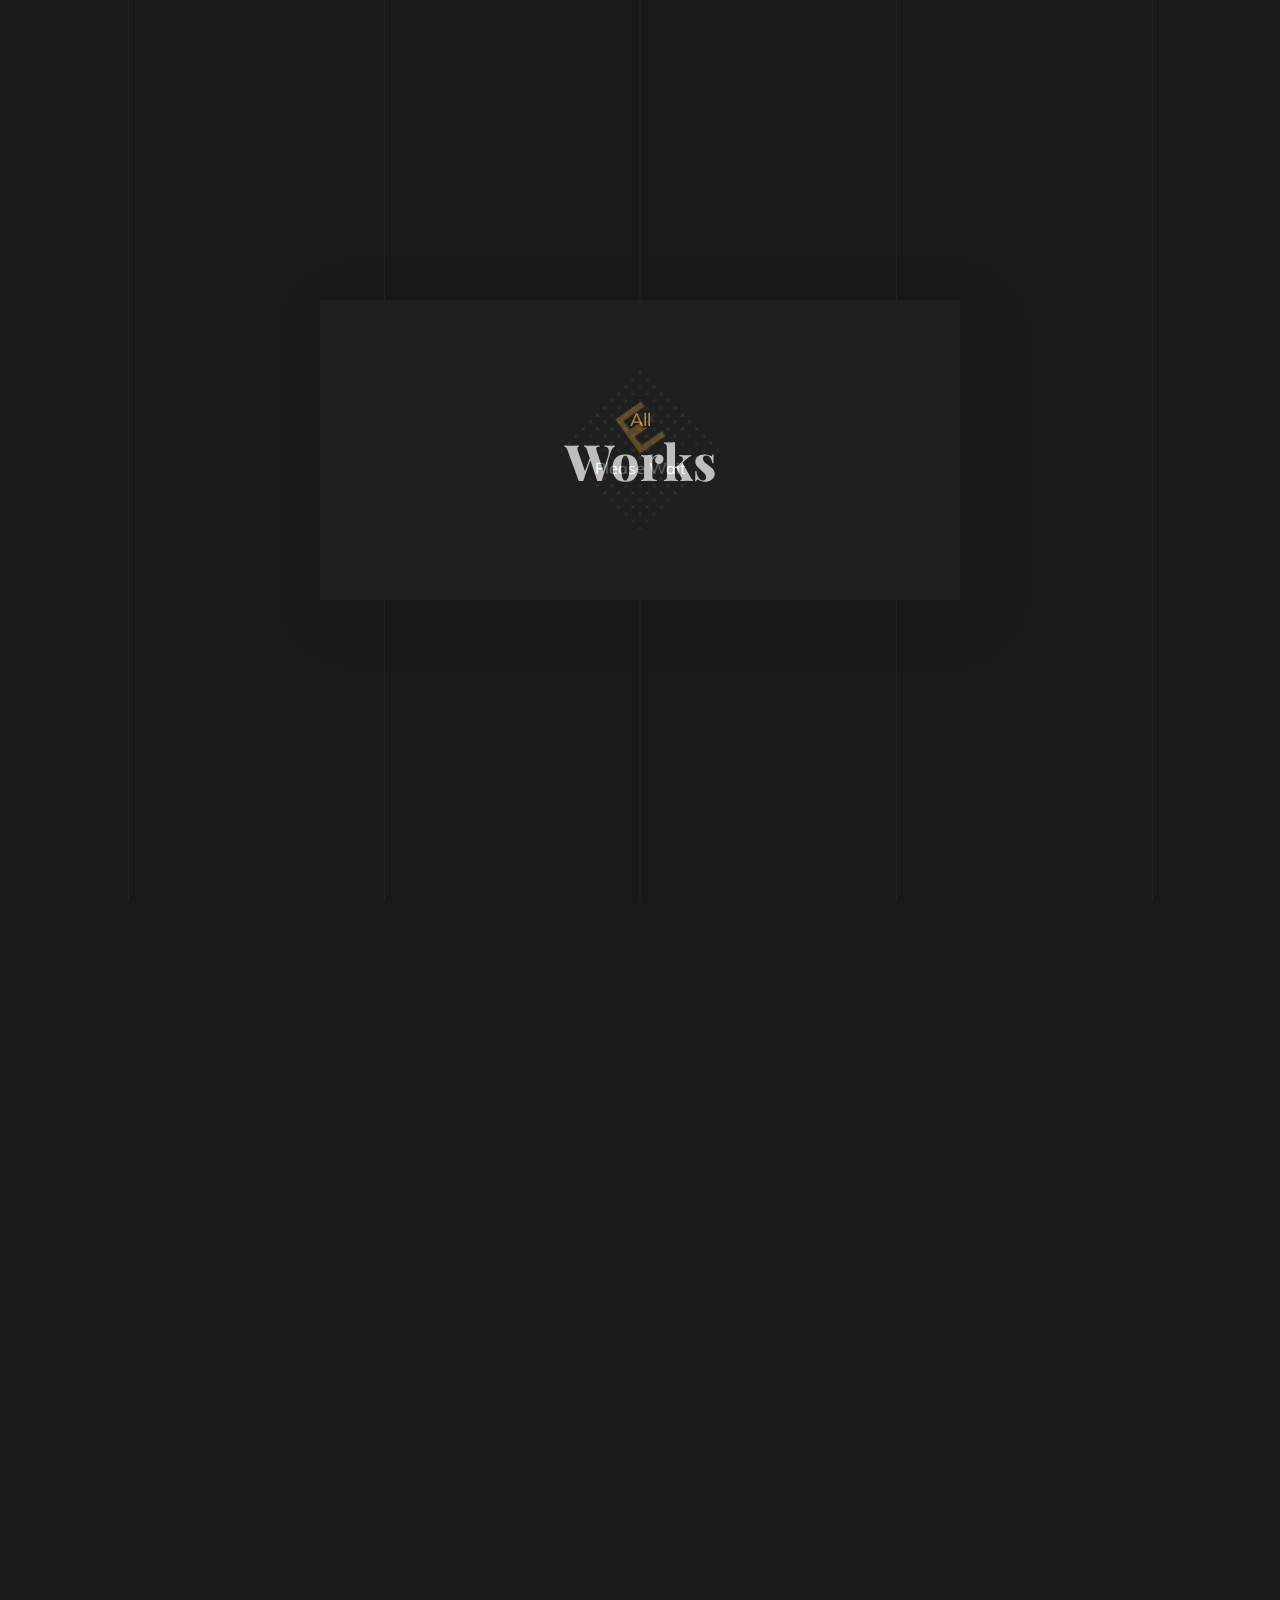
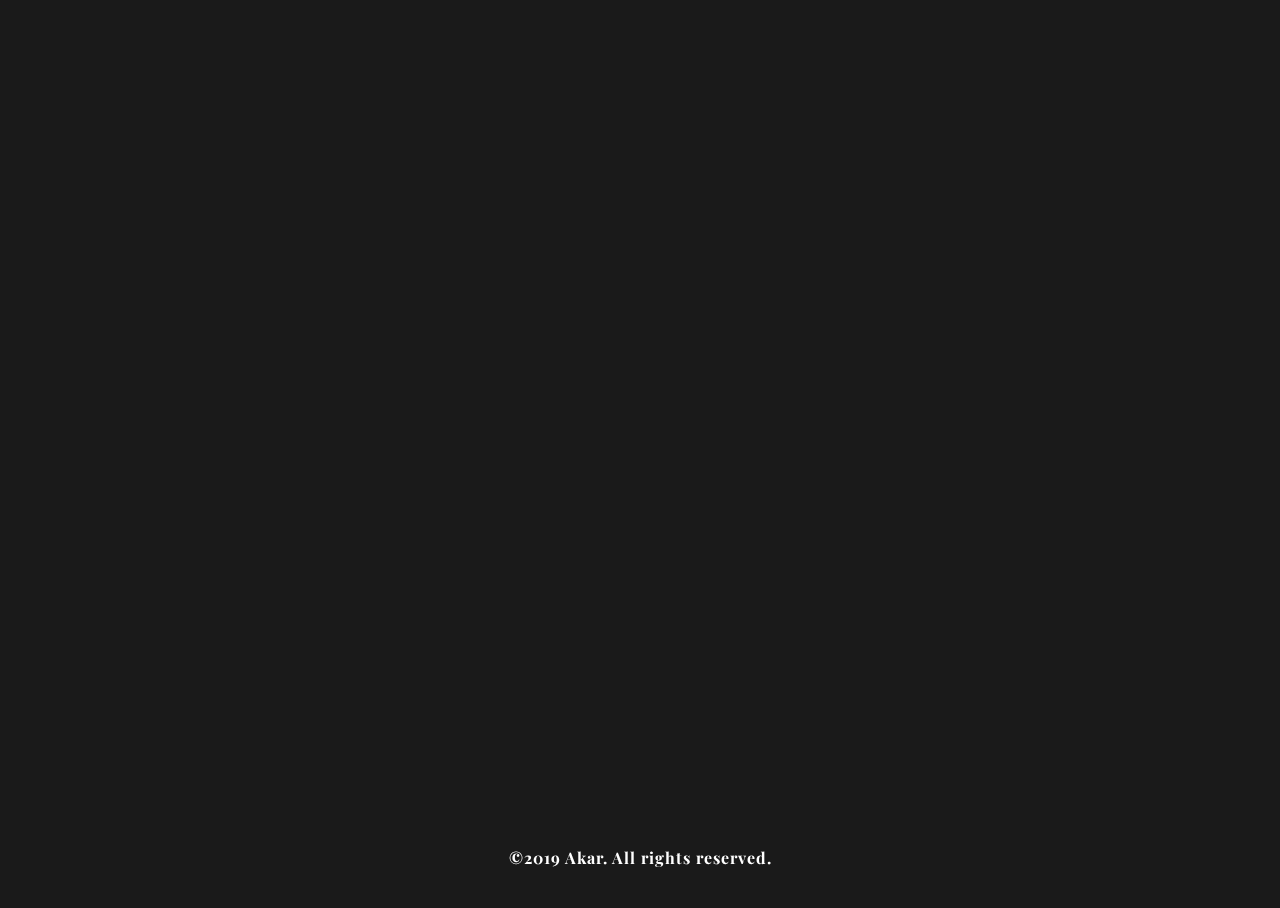
<file: single-portfolio-dark.html>
<!doctype html>
<html lang="en">

<head>
    <!-- Required meta tags -->
    <meta charset="utf-8">
    <meta name="viewport" content="width=device-width, initial-scale=1, shrink-to-fit=no">
    <title>Akar</title>

    <!-- Font Awesome -->
    <link rel="stylesheet" href="https://use.fontawesome.com/releases/v5.6.3/css/all.css" integrity="sha384-UHRtZLI+pbxtHCWp1t77Bi1L4ZtiqrqD80Kn4Z8NTSRyMA2Fd33n5dQ8lWUE00s/"
        crossorigin="anonymous">

    <!-- Plugin CSS -->
    <link rel="stylesheet" href="assets/css/plugin.css">

    <!-- Main CSS -->
    <link rel="stylesheet" href="assets/css/main.css">

    <!-- Responsive CSS -->
    <link rel="stylesheet" href="assets/css/responsive.css">

</head>

<body>
    <div id="preloader">
        <div class="loader-logo text-center">
            <img src="assets/img/logo.png" alt="">
            <p>Please Wait</p>
        </div>
    </div>


    <!-- Start Header -->
    <header>
        <nav>
            <div class="logo">
                <a href="index.html"><img src="assets/img/logo.png" alt="logo"></a>
            </div>
            <div class="toggle-btn">
                <div class="burger-menu">
                    <span class="one"></span>
                    <span class="two"></span>
                    <span class="tre"></span>
                </div>
            </div>

            <div class="bg-nav"></div>

            <div class="manu-container">
                <div class="menu">
                    <div class="data">
                        <div class="container">
                            <div class="row">
                                <div class="col-lg-6">
                                    <div class="links text-center text-lg-left">
                                        <ul>
                                            <li><a class="menu-link active" href="#" data-scroll-nav="0">Home</a></li>
                                            <li><a class="menu-link" href="index-dark.html">About</a></li>
                                            <li><a class="menu-link" href="index-dark.html.html#service">Services</a></li>
                                            <li><a class="menu-link" href="index-dark.html.html#project">Portfolio</a></li>
                                            <li><a class="menu-link" href="index-dark.html.html#team">Team</a></li>
                                            <li><a class="menu-link" href="index-dark.html.html#news">News</a></li>
                                            <li><a class="menu-link" href="index-dark.html.html#client">Client</a></li>
                                            <li><a class="menu-link" href="#" data-scroll-nav="7">Contact</a></li>
                                        </ul>
                                    </div>

                                </div>

                                <div class="col-lg-4 offset-lg-2 centered text-right">
                                    <div class="address-menu">
                                        <h3>ADDRESS</h3>
                                        <h4>Flower 03/11 Street Klaten, Central Java, Indonesia</h4>
                                    </div>
                                </div>
                            </div>
                        </div>
                    </div>

                </div>
            </div>
        </nav>


    </header>
    <!-- End Header -->

    <!-- Start Hero -->
    <section class="hero centered" data-scroll-index="0">
        <div class="title-single-page centered mid-title">
            <div class="title text-center">
                <h3>All</h3>
                <h2>Works</h2>
            </div>
        </div>
        <div class="single-page-bg">
            <div class="square-overlay"></div>
        </div>
        <div class="line-single-page"></div>
    </section>
    <!-- End Hero -->


    <!-- Project Start -->
    <section class="project-section parallax-scrl" data-scroll-index="3">

        <div class="container">
            <div class="row mt-40">
                <!-- Project 07 -->
                <div class="col-md-12 col-lg-6">
                    <a href="project-detail-dark.html">
                        <div class="project-content">
                            <div class="img-project">
                                <img src="assets/img/portfolio/7.jpg" alt="">
                            </div>
                            <div class="detail-project">
                                <p><span class="number">01</span> <span class="strip"></span> Web Development</p>
                                <h3 class="reveal-text">After Hours</h3>
                            </div>
                        </div>
                    </a>
                </div>

                <!-- Project 08 -->
                <div class="col-md-12 col-lg-6">
                    <a href="project-detail-dark.html">
                        <div class="project-content">
                            <div class="img-project">
                                <img src="assets/img/portfolio/8.jpg" alt="">
                            </div>
                            <div class="detail-project">
                                <p><span class="number">02</span> <span class="strip"></span>Branding</p>
                                <h3 class="reveal-text">Balsoy</h3>
                            </div>
                        </div>
                    </a>
                </div>

                <!-- Project 07 -->
                <div class="col-md-12 col-lg-6">
                    <a href="project-detail-dark.html">
                        <div class="project-content">
                            <div class="img-project">
                                <img src="assets/img/portfolio/1.jpg" alt="">
                            </div>
                            <div class="detail-project">
                                <p><span class="number">03</span> <span class="strip"></span>Mobile App</p>
                                <h3 class="reveal-text">Explore to Mars</h3>
                            </div>
                        </div>
                    </a>
                </div>

                <!-- Project 08 -->
                <div class="col-md-12 col-lg-6">
                    <a href="project-detail-dark.html">
                        <div class="project-content">
                            <div class="img-project">
                                <img src="assets/img/portfolio/2.jpg" alt="">
                            </div>
                            <div class="detail-project">
                                <p><span class="number">04</span> <span class="strip"></span>Branding</p>
                                <h3 class="reveal-text">Y A S</h3>
                            </div>
                        </div>
                    </a>
                </div>



            </div>
        </div>
    </section>
    <!-- End Projects -->

    <div class="between">
        <div class="line-between"></div>
    </div>



    <!-- Start Contact -->
    <section class="contact" data-scroll-index="7">
        <div class="left-bg"></div>
        <div class="container">
            <div class="row">
                <div class="col-lg-6">
                    <div class="title">
                        <h3>Get in touch</h3>
                        <h2>Contact us</h2>
                    </div>
                    <div class="row">
                        <div class="col-lg-6  mt-40">
                            <div class="contact-item text-left">
                                <h3>Akar <span>Studio</span></h3>
                                <a href="#">Flower 03/11 Street Klaten, Central Java, Indonesia</a>
                            </div>
                        </div>

                        <div class="col-lg-6  mt-40">
                            <div class="contact-item text-left">
                                <div>
                                    <h3>Say <span>Hello</span></h3>
                                    <div>
                                        <a class="mail" href="#">hello@akarstudio.com</a>
                                    </div>
                                    <div class="mt-10">
                                        <a class="phone" href="#">+313-1253-312</a>
                                    </div>
                                    <div class="social mt-10">
                                        <ul>
                                            <li><a href="#"><i class="fab fa-instagram" aria-hidden="true"></i> </a></li>
                                            <li><a href="#"><i class="fab fa-behance" aria-hidden="true"></i></a></li>
                                            <li><a href="#"><i class="fab fa-dribbble" aria-hidden="true"></i></a></li>
                                            <li><a href="#"><i class="fab fa-twitter" aria-hidden="true"></i></a></li>
                                        </ul>
                                    </div>
                                </div>

                            </div>
                        </div>
                    </div>
                </div>

                <div class="col-lg-6 mt-30">
                    <div class="img-contact">
                        <img class="img-fluid" src="assets/img/news/2.jpg" alt="">

                    </div>

                </div>
            </div>

        </div>

    </section>
    <!-- End Contact -->

    <section class="copyrights">
        <div class="container">
            <div class="row">
                <div class="col-lg-12 text-center mt-40">
                    <div class="copyright">
                        <h3>©2019 Akar. All rights reserved.</h3>
                    </div>
                </div>
            </div>
        </div>

    </section>

    <!-- Decoration -->
    <div class="line-thumb">
        <div class="line-col first"></div>
        <div class="line-col second"></div>
        <div class="line-col third"></div>
        <div class="line-col fourth"></div>
        <div class="line-col fifth"></div>
    </div>


    <!-- Optional JavaScript -->
    <script src="assets/js/plugin.js"></script>
    <script src="assets/js/main.js"></script>
</body>

</html>
</file>
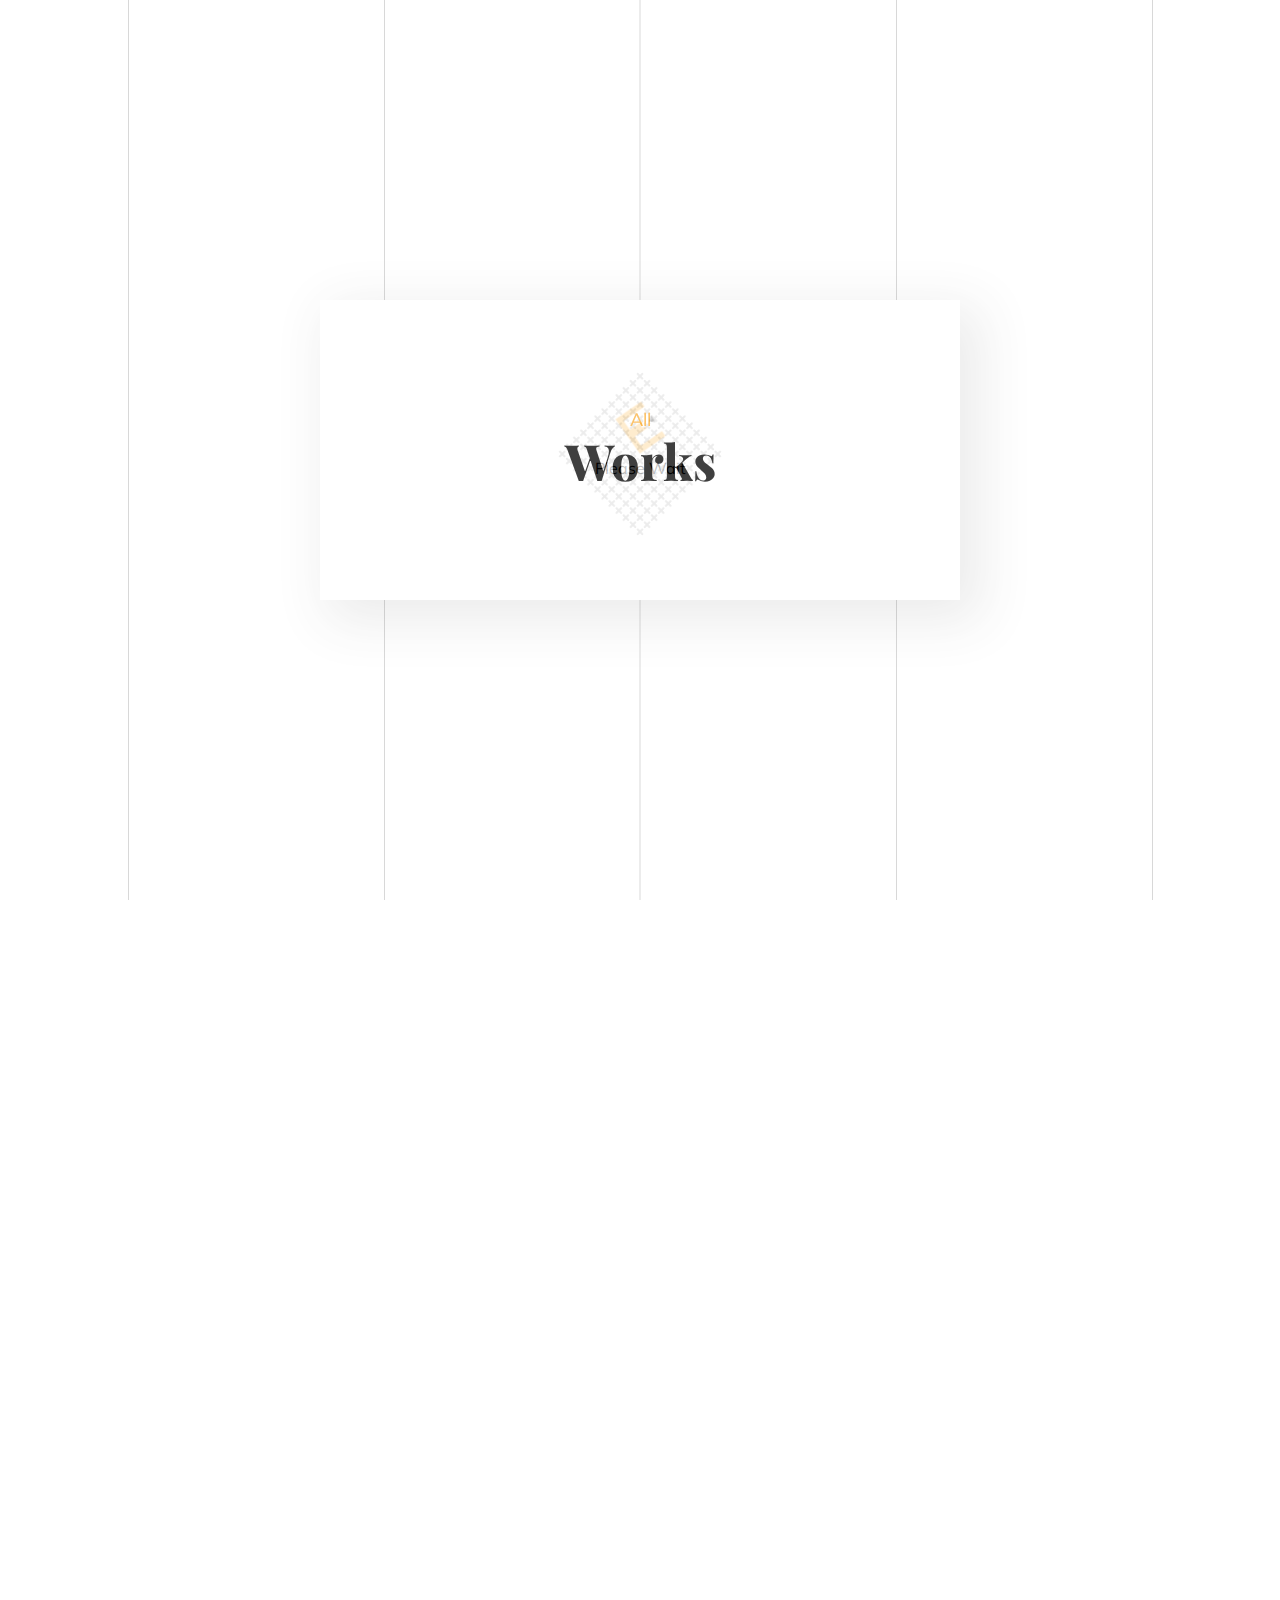
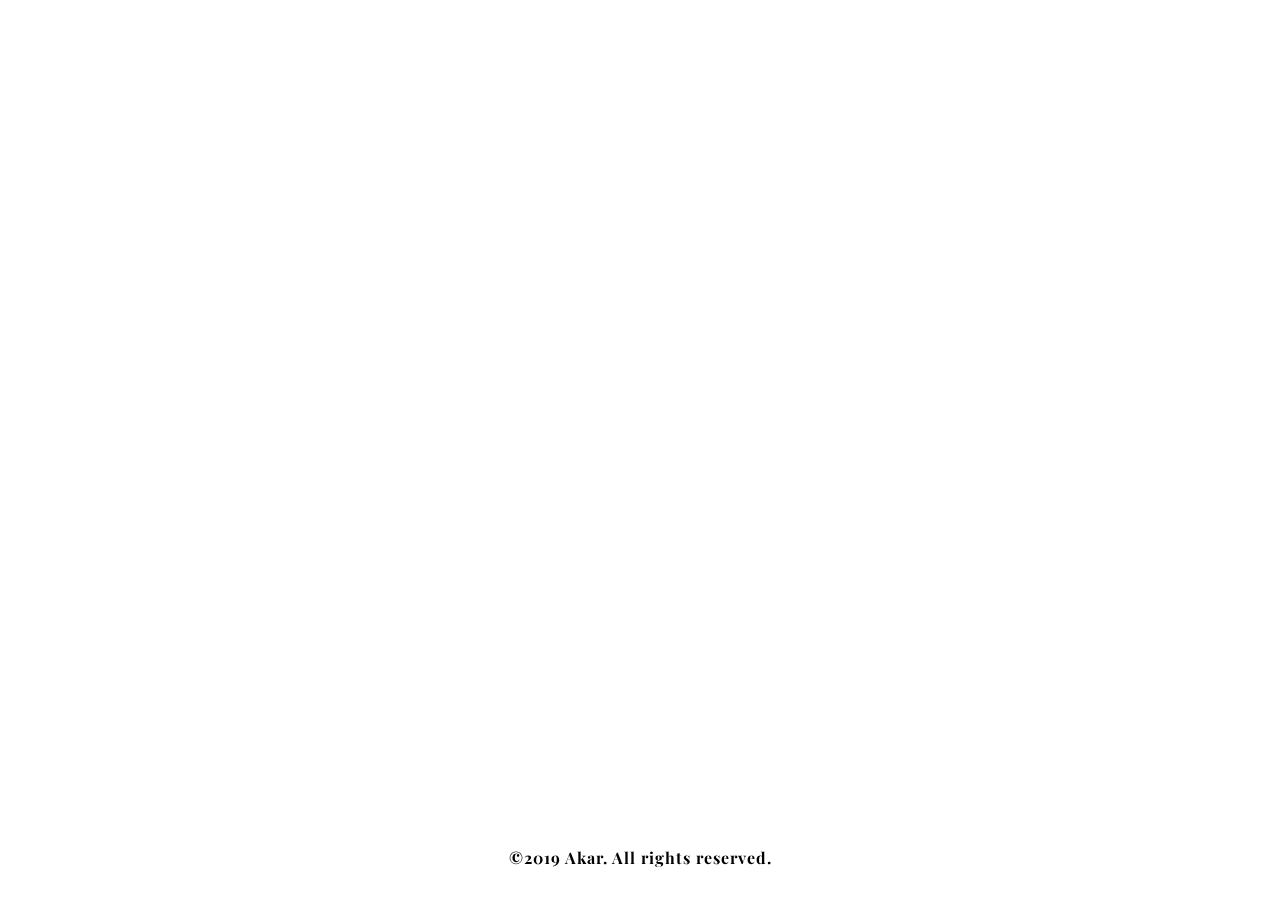
<file: single-portfolio-light.html>
<!doctype html>
<html lang="en">

<head>
    <!-- Required meta tags -->
    <meta charset="utf-8">
    <meta name="viewport" content="width=device-width, initial-scale=1, shrink-to-fit=no">
    <title>Akar</title>

    <!-- Font Awesome -->
    <link rel="stylesheet" href="https://use.fontawesome.com/releases/v5.6.3/css/all.css" integrity="sha384-UHRtZLI+pbxtHCWp1t77Bi1L4ZtiqrqD80Kn4Z8NTSRyMA2Fd33n5dQ8lWUE00s/"
        crossorigin="anonymous">

    <!-- Plugin CSS -->
    <link rel="stylesheet" href="assets/css/plugin.css">

    <!-- Main CSS -->
    <link rel="stylesheet" href="assets/css/light.css">

    <!-- Responsive CSS -->
    <link rel="stylesheet" href="assets/css/responsive.css">

</head>

<body>
    <div id="preloader">
        <div class="loader-logo text-center">
            <img src="assets/img/logo.png" alt="">
            <p>Please Wait</p>
        </div>
    </div>


    <!-- Start Header -->
    <header>
        <nav>
            <div class="logo">
                <a href="index.html"><img src="assets/img/logo.png" alt="logo"></a>
            </div>
            <div class="toggle-btn">
                <div class="burger-menu">
                    <span class="one"></span>
                    <span class="two"></span>
                    <span class="tre"></span>
                </div>
            </div>

            <div class="bg-nav"></div>

            <div class="manu-container">
                <div class="menu">
                    <div class="data">
                        <div class="container">
                            <div class="row">
                                <div class="col-lg-6">
                                    <div class="links text-center text-lg-left">
                                        <ul>
                                            <li><a class="menu-link active" href="#" data-scroll-nav="0">Home</a></li>
                                            <li><a class="menu-link" href="index-light.html">About</a></li>
                                            <li><a class="menu-link" href="index-light.html.html#service">Services</a></li>
                                            <li><a class="menu-link" href="index-light.html.html#project">Portfolio</a></li>
                                            <li><a class="menu-link" href="index-light.html.html#team">Team</a></li>
                                            <li><a class="menu-link" href="index-light.html.html#news">News</a></li>
                                            <li><a class="menu-link" href="index-light.html.html#client">Client</a></li>
                                            <li><a class="menu-link" href="#" data-scroll-nav="7">Contact</a></li>
                                        </ul>
                                    </div>

                                </div>

                                <div class="col-lg-4 offset-lg-2 centered text-right">
                                    <div class="address-menu">
                                        <h3>ADDRESS</h3>
                                        <h4>Flower 03/11 Street Klaten, Central Java, Indonesia</h4>
                                    </div>
                                </div>
                            </div>
                        </div>
                    </div>

                </div>
            </div>
        </nav>


    </header>
    <!-- End Header -->

    <!-- Start Hero -->
    <section class="hero centered" data-scroll-index="0">
        <div class="title-single-page centered mid-title">
            <div class="title text-center">
                <h3>All</h3>
                <h2>Works</h2>
            </div>
        </div>
        <div class="single-page-bg">
            <div class="square-overlay"></div>
        </div>
        <div class="line-single-page"></div>
    </section>
    <!-- End Hero -->






    <!-- Project Start -->
    <section class="project-section parallax-scrl" data-scroll-index="3">

        <div class="container">
            <div class="row mt-40">
                <!-- Project 07 -->
                <div class="col-md-12 col-lg-6">
                    <a href="project-detail-light.html">
                        <div class="project-content">
                            <div class="img-project">
                                <img src="assets/img/portfolio/7.jpg" alt="">
                            </div>
                            <div class="detail-project">
                                <p><span class="number">01</span> <span class="strip"></span> Web Development</p>
                                <h3 class="reveal-text">After Hours</h3>
                            </div>
                        </div>
                    </a>
                </div>

                <!-- Project 08 -->
                <div class="col-md-12 col-lg-6">
                    <a href="project-detail-light.html">
                        <div class="project-content">
                            <div class="img-project">
                                <img src="assets/img/portfolio/8.jpg" alt="">
                            </div>
                            <div class="detail-project">
                                <p><span class="number">02</span> <span class="strip"></span>Branding</p>
                                <h3 class="reveal-text">Balsoy</h3>
                            </div>
                        </div>
                    </a>
                </div>

                <!-- Project 07 -->
                <div class="col-md-12 col-lg-6">
                    <a href="project-detail-light.html">
                        <div class="project-content">
                            <div class="img-project">
                                <img src="assets/img/portfolio/1.jpg" alt="">
                            </div>
                            <div class="detail-project">
                                <p><span class="number">03</span> <span class="strip"></span>Mobile App</p>
                                <h3 class="reveal-text">Explore to Mars</h3>
                            </div>
                        </div>
                    </a>
                </div>

                <!-- Project 08 -->
                <div class="col-md-12 col-lg-6">
                    <a href="project-detail-light.html">
                        <div class="project-content">
                            <div class="img-project">
                                <img src="assets/img/portfolio/2.jpg" alt="">
                            </div>
                            <div class="detail-project">
                                <p><span class="number">04</span> <span class="strip"></span>Branding</p>
                                <h3 class="reveal-text">Y A S</h3>
                            </div>
                        </div>
                    </a>
                </div>



            </div>
        </div>
    </section>
    <!-- End Projects -->

    <div class="between">
        <div class="line-between"></div>
    </div>



    <!-- Start Contact -->
    <section class="contact" data-scroll-index="7">
        <div class="left-bg"></div>
        <div class="container">
            <div class="row">
                <div class="col-lg-6">
                    <div class="title">
                        <h3>Get in touch</h3>
                        <h2>Contact us</h2>
                    </div>
                    <div class="row">
                        <div class="col-lg-6  mt-40">
                            <div class="contact-item text-left">
                                <h3>Akar <span>Studio</span></h3>
                                <a href="#">Flower 03/11 Street Klaten, Central Java, Indonesia</a>
                            </div>
                        </div>

                        <div class="col-lg-6  mt-40">
                            <div class="contact-item text-left">
                                <div>
                                    <h3>Say <span>Hello</span></h3>
                                    <div>
                                        <a class="mail" href="#">hello@akarstudio.com</a>
                                    </div>
                                    <div class="mt-10">
                                        <a class="phone" href="#">+313-1253-312</a>
                                    </div>
                                    <div class="social mt-10">
                                        <ul>
                                            <li><a href="#"><i class="fab fa-instagram" aria-hidden="true"></i> </a></li>
                                            <li><a href="#"><i class="fab fa-behance" aria-hidden="true"></i></a></li>
                                            <li><a href="#"><i class="fab fa-dribbble" aria-hidden="true"></i></a></li>
                                            <li><a href="#"><i class="fab fa-twitter" aria-hidden="true"></i></a></li>
                                        </ul>
                                    </div>
                                </div>

                            </div>
                        </div>
                    </div>
                </div>

                <div class="col-lg-6 mt-30">
                    <div class="img-contact">
                        <img class="img-fluid" src="assets/img/news/2.jpg" alt="">

                    </div>

                </div>
            </div>

        </div>

    </section>
    <!-- End Contact -->

    <section class="copyrights">
        <div class="container">
            <div class="row">
                <div class="col-lg-12 text-center mt-40">
                    <div class="copyright">
                        <h3>©2019 Akar. All rights reserved.</h3>
                    </div>
                </div>
            </div>
        </div>

    </section>

    <!-- Decoration -->
    <div class="line-thumb">
        <div class="line-col first"></div>
        <div class="line-col second"></div>
        <div class="line-col third"></div>
        <div class="line-col fourth"></div>
        <div class="line-col fifth"></div>
    </div>


    <!-- Optional JavaScript -->
    <script src="assets/js/plugin.js"></script>
    <script src="assets/js/main.js"></script>
</body>

</html>
</file>
<file: assets/css/light.css>
/*-----------------------------------------------------------------
Project             : Akar – Creative Digital & Marketing Agency OnePage Template
Version             : 1.0
Author              : Cingunt-Themes
=====================================================================

[Table of contents]

1. General Style
2. Header/Navbar
3. Hero
4. About
5. Service
6. Works
7. News
8. Client / Testimonial
9. Contact
10. Detail project
11. Single page


==================================================================*/



/* ==========================================================================
                            [01] General Style
   ========================================================================== */

/* Google Font */
@import url('https://fonts.googleapis.com/css?family=Muli:300,400,700,800,900');
@import url('https://fonts.googleapis.com/css?family=Playfair+Display:400,700,900');

/*preloader */
#preloader {
    width: 100%;
    height: 100%;
    position: fixed;
    z-index: 99999;
    background: #fff;
    top: 0;
    left: 0;
    right: 0;
    bottom: 0;
}

.loader-logo {
    position: absolute;
    left: 50%;
    top: 50%;
    transform: translate(-50%, -50%);
}

a {
    text-decoration: none;
}

a:hover {
    text-decoration: none;
}

.bg-main {
    background: #fff;
}

.bg-second {
    background: #eee;
}

.overlay-start {
    -webkit-backface-visibility: hidden;
    backface-visibility: hidden;
    height: 100%;
    width: 100%;
    position: fixed;
    z-index: 9999;
    background: #000;
    bottom: 0;
    right: 0;
}

.bg-over {
    background: rgba(24, 35, 40, 0.831);
}

.bg-cyan {
    background: #fff;
}

.bg-cyan::before {
    content: "";
    display: block;
    position: absolute;
    margin-top: -70px;
    left: 0;
    width: 60%;
    height: calc(100% + 20px);
    background-color: #f1f4f6;
}

.between {
    padding: 100px 20px;

}

.line-between {
    height: 100px;
    width: 1px;
    position: absolute;
    display: block;
    margin-top: -50px;
    transform: translate(-50%, -0%);
    left: 50%;
    background: #fbb03b;
}

.color-white {
    color: #fff !important;
    border-color: #fff !important;
}

.color-dark {
    color: #222 !important;
}

.color-gray {
    color: #e2e2e2 !important;
}

.bg-dark {
    background: #1a1a1a !important;
}

.bg-dark-d::before {
    content: '';
    width: 60%;
    height: 80%;
    position: absolute;
    left: 0;
    margin-top: -100px;
    background: #222;
    z-index: 0;
}

.mt-full {
    margin-top: 90vh !important;
}

.mt-10 {
    margin-top: 10px !important;
}

.mt-20 {
    margin-top: 20px !important;
}

.mt-30 {
    margin-top: 30px !important;
}

.mt-40 {
    margin-top: 40px !important;
}

.mt-50 {
    margin-top: 50px !important;
}

.mt-60 {
    margin-top: 60px !important;
}

.mt-60 {
    margin-top: 60px !important;
}

.mt-70 {
    margin-top: 70px !important;
}


.mt-80 {
    margin-top: 80px !important;
}


.mt-90 {
    margin-top: 90px !important;
}

.mb-40 {
    margin-bottom: 40px !important;
}

h1 {
    /* font-family: 'Playfair Display', serif; */
    font-size: 50px;
    font-weight: 900;
    color: #000;
}

h2 {
    /* font-family: 'Playfair Display', serif; */
    font-size: 24px;
    font-weight: 900;
    color: #1e272c;
}

h3 {
    font-size: 16px;
    letter-spacing: 1px;
    color: #1e272c;
    font-weight: 700;

}

h1 span {
    color: transparent;
    -webkit-text-stroke: 1px #fff;
}

.title {
    padding: 30px 0;
    z-index: 2;
    position: relative;
}

.title h2 {
    font-size: 50px;
    font-family: 'Playfair Display', sans-serif;
    font-weight: 800;
    color: #000;

    margin: 0;
    /* -webkit-text-stroke: 1px #fff;
    -webkit-text-fill-color: transparent; */
}

.title h3 {
    margin: 0;
    font-weight: 500;
    letter-spacing: 0;
    color: #fbb03b;
    font-size: 18px;

}

.mid-title .title:before {
    left: 50%;
    -webkit-transform: translateX(-50%) rotate(45deg);
    transform: translateX(-50%) rotate(45deg);
}

.title:before {
    content: '';
    position: absolute;
    top: 15px;
    left: -25px;
    width: 120px;
    height: 120px;
    z-index: 1;
    background: url('../img/text-bg-dark.png') repeat;
    background-size: 10px;
    opacity: .1;
    z-index: -1;
    transform: rotate(45deg);
}

.line {
    background: url('../img/line.png') center center no-repeat;
    height: 9px;
    width: 88px;
    display: inline-block;
}

p {
    font-size: 16px;
    color: #000;
    line-height: 1.8;
}

p.sub-title {
    mix-blend-mode: color-dodge;
    font-size: 14px;
    letter-spacing: 1px;
    font-weight: 500;
    line-height: 25px;
    color: #7b8b8e;
}

body {
    overflow-x: hidden;
    background-color: #fff;
    font-family: 'Muli', sans-serif;
}

.centered {
    display: flex;
    align-items: center;
    justify-content: center;
}


.scroll-up {
    top: 0;
    position: absolute;
    z-index: -2;
}

.hover {
    overflow: hidden;
    display: block;
}

.hover::after {
    content: '';
    display: block;
    width: 100%;
    position: absolute;
    height: 100%;
    background: #fff;
    top: 0;
    left: 0;
}

/* decor */
.right-bg {
    position: absolute;
    width: 60%;
    height: calc(100% + 200px);
    background: #eee;
    opacity: 1;
    right: 0;
    top: 0;
    margin-top: -100px;
    display: block;
    z-index: -3;
}

.left-bg {
    position: absolute;
    width: 60%;
    height: calc(100% + 200px);
    background: #eee;
    opacity: 1;
    left: 0;
    top: 0;
    margin-top: -100px;
    display: block;
    z-index: -3;
}


.line-col {
    -webkit-transform: translate3d(0, 0, 0);
    transform: translate3d(0, 0, 0);
    -webkit-backface-visibility: hidden;
    backface-visibility: hidden;
    -webkit-perspective: 1000;
    perspective: 1000;
    height: 100%;
    position: fixed;
    top: 0;
    width: 1px;
    background: rgba(0, 0, 0, .2);
    z-index: -4;
}

.line-col.first {
    left: 10%;
}

.line-col.second {
    left: 30%;
}

.line-col.third {
    left: 50%;
    transform: translateX(-50%);
}

.line-col.fourth {
    left: 70%;
}

.line-col.fifth {
    left: 90%;
}




/* ==========================================================================
                            [02] Hero
   ========================================================================== */
.hero {
    height: 100vh;
}

.hero-title h1 {
    color: #000;
    margin: 0 !important;
    letter-spacing: 3px;
    font-size: 60px;
    font-weight: 900;
    font-family: 'Playfair Display', sans-serif;
}

.hero-title h3 {
    color: #fbb03b;
}

.hero-bg {
    background-size: cover;
    position: absolute;
    right: 0;
    top: 0;
    height: calc(100%);
    width: calc(100%);
    z-index: -4;
    overflow: hidden;
    opacity: 1;
}


.hero-bg img {
    height: 90%;
    position: absolute;
    opacity: 1;
    bottom: 0;
    right: 10%;
}

.hero-bg::before {
    z-index: -10;
}

.square {
    opacity: .9;
    z-index: -11;
    height: 100%;
    width: 50%;
    right: 0;
    position: absolute;
    background: url('../img/bg-hero.png') no-repeat center center;
    background-size: cover;
}

.square-overlay {
    z-index: -10;
    height: 100%;
    width: 100%;
    right: 0;
    position: absolute;
    background:#fff;
}

.body-frame {
    display: block;
    position: fixed;
    z-index: 30;
    top: 0;
    right: 0;
    bottom: 0;
    left: 0;
    border: 20px solid #222;
    border-bottom: 0px;
    pointer-events: none;
}

.btn-main {
    margin: 0 auto;
    text-align: center;
    letter-spacing: 3px;
    position: relative;
    border: 1px solid #fbb03b;
    text-transform: uppercase;
    font-size: 12px;
    padding: 15px 34px;
    color: #000;
    transition: all ease .5s;
}

.btn-main:hover {
    color: #fbb03b;
}

.btn-main:before {
    content: "";
    position: absolute;
    border-bottom: 1px solid #fbb03b;
    width: 30px;
    transform: translate(-50%, -50%);
    height: 1px;
    left: 0;
    top: 50%;
    float: left;
    transition: all ease .5s;
}

.btn-main:hover:before {
    left: 100%;
}



/* ----------------------------------------------------------------
                        [ 03 Navbar ]
-----------------------------------------------------------------*/

.toggle-btn {
    display: flex;
    justify-content: center;
    align-items: center;
    position: fixed;
    margin-top: 50px;
    width: 50px;
    height: 50px;
    right: 3%;
    border: 1px solid #fbb03b;
    z-index: 1000 !important;
}

.logo {
    position: fixed;
    margin-top: 50px;
    width: 50px;
    height: 50px;
    left: 3%;
    z-index: 1000 !important;
}

.toggle-btn::before {
    content: 'DIGITAL CREATIVE AGENCY';
    position: absolute;
    width: 180px;
    font-size: 10px;
    letter-spacing: 2px;
    color: #000;
    right: 60px;
}


.one {
    display: block;
    position: relative;
    width: 25px;
    height: 1px;
    background: #000;
}

.two {
    display: block;
    position: relative;
    width: 25px;
    height: 1px;
    background: #000;
    margin-top: 4px;
}

.tre {
    display: block;
    position: relative;
    width: 25px;
    height: 1px;
    background: #000;
    margin-top: 4px;
}

.menu {
    opacity: 0;
    position: fixed;
    top: 0;
    z-index: 98;
    height: 100vh;
    width: 100%;
    background-color: #fff;
    display: flex;
    align-items: center;
    justify-content: center;
}



.links::before {
    left: 0;
    position: absolute;
    content: '';
    height: 100%;
    width: 1px;
    background: #fbb03b;
}


.menu-text p {
    font-weight: 300;
    line-height: 30px;
    color: #000;
}

.data {
    text-align: left;
}

.data ul {
    padding: 0;
}

ul {
    list-style: none;
    padding: 0;
}

.menu li {
    color: #fff;
}

a.menu-link {
    font-family: 'Playfair Display', serif;
    display: inline-block;
    text-decoration: none;
    color: #000;
    opacity: .5;
    font-size: 50px;
    font-weight: 600;
    margin: 0 20px;
    overflow: hidden;
    transition: all 0.4s ease;
}

a.menu-link:hover {
    opacity: 1;
}

a.menu-link.active {
    opacity: 1;
}

.toggle-btn:hover {
    cursor: pointer;
}

.bg-nav {
    position: fixed;
    z-index: 22;
    background: #fff;
    top: 0;
    left: 0;
    width: 100%;
    height: 70px;
}

.address-menu h3 {
    font-family: 'Playfair Display', serif;
    font-size: 30px;
    color: #fbb03b;
    font-weight: 600;
}

.address-menu h4 {
    font-family: 'Playfair Display', serif;
    color: #000;
    font-size: 30px;
    opacity: .5;
}

.social {
    position: absolute;
    right: 3%;
    z-index: 3;
}

.social ul li {
    display: block;
    margin-left: 10px;
    padding: 0;
    text-align: center;
    transition: all 0.2s ease;
}

.contact .social ul li {
    display: inline;
}

.social ul li a {
    transition: all 0.5s ease;
}

.social ul li:hover a {
    color: #fbb03b;
}

.social ul {
    margin: 0;
    padding: 0;
}

.social ul li a {
    margin: 0;
    padding: 0;
    font-size: 18px;
    color: #000;
    line-height: 40px;
}

.email-link {
    position: absolute;
    transform: translate(-50%, -50%) rotate(-90deg);
    top: 50%;
    left: 4%;
    z-index: 3;

}

.email-link a {
    color: #000;
    transition: all 0.5s ease;
}

.email-link:hover a {
    color: #fbb03b;
}

/* ==========================================================================
                            [03] Service
   ========================================================================== */
.service {
    margin-bottom: 100px;
}

.service-item {
    transition: all 0.3s ease;
    padding: 30px 30px;
    box-shadow: 0px 9px 31px 6px rgba(0, 0, 0, .1);
    overflow: hidden;
}


.front {
    z-index: 3;
}

.service-icon {
    margin: 20px 0;
}


.service-icon img {
    width: 70px;
}

.service-text {
    padding: 20px 0;
}

.service-text h3 {
    color: #000;
    text-align: center;
}


.service-text p {
    margin-top: 20px;
    letter-spacing: 1px;
    color: #000;
    font-size: 14px;
    line-height: 24px;
}

.service-list {
    padding: 0;
    margin-top: 20px;
}

.service-line {
    margin-top: 60px;
    width: 100px;
    height: 3px;
    background: #fbb03b;
}

.service-list li {
    font-weight: 700;
    display: block;
    color: #000;
    margin: 10px 0;
}


/* ==========================================================================
                            [04] Work
   ========================================================================== */

.project-section {
    position: relative;
}

.project-content img {
    width: 100%;
    -webkit-filter: grayscale(100%);
    filter: grayscale(100%);
    box-shadow: 0px 9px 31px 6px rgba(0, 0, 0, .2);
}

.project-content {
    padding: 0 20px;
    margin: 0 0 50px 0;

}

.project-content:hover .img-project::after {
    content: '';
    position: absolute;
    width: 100%;
    height: 100%;
    top: 0;
    z-index: 1;
    background-image: -moz-linear-gradient(90deg, rgb(0, 0, 0) 0%, rgb(223, 153, 4) 100%);
    background-image: -webkit-linear-gradient(90deg, rgb(0, 0, 0) 0%, rgb(223, 153, 4) 100%);
    background-image: -ms-linear-gradient(90deg, rgb(0, 0, 0) 0%, rgb(223, 153, 4) 100%);
    opacity: .5;
}

span.strip {
    width: 40px;
    height: 1px;
    background: #fbb03b;
    position: absolute;
    left: 24px;
    top: 10px;

}

span.number {
    padding-right: 50px;
}


.detail-project {
    position: absolute;
    bottom: 20px;
    left: 40px;
    color: #fff;
}

.detail-project h3 {
    font-family: 'Playfair Display', serif;
    margin: 0;
    font-size: 24px;
    font-weight: 900;
    position: relative;
    overflow: hidden;
    margin-bottom: 5px;
    letter-spacing: 1px;
    color: #fbb03b;
    padding: 0;

}

.detail-project p {
    margin: 0;
    font-size: 12px;
    color: #fff;
    letter-spacing: 2px;

}



/* ==========================================================================
                            [05] About
   ========================================================================== */

.about-overlay {
    background-image: -moz-linear-gradient(90deg, rgb(0, 0, 0) 0%, rgb(223, 153, 4) 100%);
    background-image: -webkit-linear-gradient(90deg, rgb(0, 0, 0) 0%, rgb(223, 153, 4) 100%);
    background-image: -ms-linear-gradient(90deg, rgb(0, 0, 0) 0%, rgb(223, 153, 4) 100%);
    opacity: .5;
    height: 100%;
    width: 100%;
    position: absolute;
    bottom: 0;
    transition: all 1s ease;
}

.about-img {

    box-shadow: 0px 9px 31px 6px rgba(0, 0, 0, .2);
}

.about-img:hover .about-overlay {
    opacity: 0;
}

.about-item {
    overflow: hidden;
}

.about-text {
    padding: 80px 40px;
    z-index: 1;

}

.about-text p {
    color: #000;
    font-size: 16px;
    font-weight: 300;
}

.about-text h4 {
    font-family: 'Playfair Display', sans-serif;
    letter-spacing: 2px;
    font-size: 30px;
    letter-spacing: 0px;
    font-weight: 400;
    color: #000;
    padding-bottom: 20px;
}



.about {
    position: relative;
}



/* ==========================================================================
                            [06] Testimonial & Client
   ========================================================================== */

.testimonial-bg {
    position: absolute;
    width: 60%;
    height: 130%;
    background: #222;
    left: 0;
    top: 0;
    margin-top: -50px;
    display: block;
    z-index: -3;
}

.testimonial {
    position: relative;
}

.testimonial-item {
    padding: 30px;
    position: relative;
}

.quot-left {
    position: absolute;
    height: 100;
    top: 0;
    left: 0;
    color: #222;
    font-size: 70px;
    opacity: .1;
    z-index: -1;

}

.quot-right {
    position: absolute;
    height: 100;
    top: 0;
    right: 0;
    color: #222;
    font-size: 70px;
    opacity: .1;
    z-index: -1;
}

.testimonial-item p {
    margin-bottom: 20px;
    font-size: 18px;
    color: #000;
    line-height: 28px;
    font-weight: 500;
    font-style: italic;
}

.line-img:after {

    content: '';
    position: absolute;
    bottom: 0;
    left: 0;
    width: 60%;
    height: 5px;
    background-color: #fbb03b;
    z-index: 2;
}

p.author-text {
    font-size: 15px;
    font-style: normal;
    font-weight: 600;
    color: #fbb03b;
}

.item-partner {
    opacity: .4;
}

.item-partner:hover {
    opacity: 1;
}


.owl-theme .owl-dots .owl-dot {
    outline: none;
}

.line-testi {
    width: 100%;
    height: 1px;
    background: #fbb03b;
    margin: 10px 0;
    opacity: 1;
}



/* ==========================================================================
                            [07] Team
   ========================================================================== */
.team {
    position: relative;
    margin-bottom: 50px;
}

.team-item::after {
    content: '';
    position: absolute;
    height: 80%;
    width: calc(100% - 30px);
    transform: translateX(-50%);
    left: 50%;
    background: #eee;
    bottom: -30px;
    z-index: -1;
    box-shadow: -9px 9px 31px -6px rgba(0, 0, 0, .2);

}

.team-text {
    position: absolute;
    text-align: center;
    transform: translateX(-50%);
    left: 50%;
    bottom: 0;
}

.team-text h3 {
    color: #000;
    font-family: 'Playfair Display', serif;
    font-size: 20px;
    letter-spacing: 1px;
    font-weight: 900;
}

ul.arrows {
    padding: 0;
}

ul.arrows li {
    cursor: pointer;
    display: inline;
    margin: 10px;
    opacity: .5;
    transition: all 0.7s ease;
}

.arrow-left:hover {
    opacity: 1;
}

.arrow-right:hover {
    opacity: 1;
}




/* ==========================================================================
                            [08] NEWS
   ========================================================================== */

.news {
    position: relative;
}

.news-item {
    transition: all 0.5s ease;
    overflow: hidden;
    cursor: pointer;

}

.news-item:hover {
    transform: scale(0.98);
}

.news-img {
    overflow: hidden;
}

.news-text {
    position: absolute;
    top: 50%;
    width: 90%;
    transform: translate(-50%, -50%);
    left: 50%;
    padding: 20px 30px 30px;
    background: #eeeeee;
    opacity: 0;
    transition: all 0.2s ease;
}

.news-link {
    color: #fbb03b;
    margin-bottom: 20px;
    padding: 10px;
    border-bottom: solid 1px #fbb03b;
}

.news-link:hover {
    color: #000;
}

.news-item:hover .news-text {
    opacity: 1;
    bottom: 0px;
}

.news-text h3 {
    color: #000;
    letter-spacing: 2px;
    font-size: 15px;
    text-transform: uppercase;
}

.news-text p {
    margin-top: 20px;
    font-size: 14px;
    color: #000;
}

.news-date p {
    margin: 0;
    font-size: 12px;
    letter-spacing: 2px;
    color: #000;
}

/* ==========================================================================
                            [09] CONTACT
   ========================================================================== */

.contact-item h3 {
    color: #000;
    margin-bottom: 20px;
}

.contact-item h3 span {
    font-family: 'Playfair Display', serif;
    color: #fbb03b;
    font-style: italic;
}

.contact-item a {
    color: #fbb03b;
}

.contact {
    position: relative;
}


.contact-item .social {
    position: relative !important;
    bottom: 0;
    right: 0;
}

a.mail {
    font-size: 16px;
    color: #000;
    font-weight: 400;
}

a.phone {
    font-weight: 600;
    letter-spacing: 1px;
}

.contact-item .social li {
    margin: 0 10px 0 0;
}

.copyright h3 {
    font-family: 'Playfair Display', serif;
    color: #000;

}


/* ==========================================================================
                            [10] Detail Project
   ========================================================================== */

.detail-title {
    height: 200px;
    margin-top: -200px;

}

.project-detail {
    background: #eee;
    padding-bottom: 70px;
}

.detailes {
    margin: 30px 0;
}

.detailes h3 {
    color: #fbb03b;
    letter-spacing: 3px;
    font-weight: 900;
    text-transform: uppercase;
}

.detailes p {
    margin: 0;
}

.square-project-detail {
    opacity: .9;
    z-index: -11;
    height: 100%;
    width: 100%;
    right: 0;
    position: absolute;
    background: url('../img/work-detail/1.jpg') no-repeat center center;
    background-size: cover;
}

/* ==========================================================================
                            [11] Single Page
   ========================================================================== */

.title-single-page {
    height: 300px;
    width: 50%;
    background: #fff;
    box-shadow: 14px 14px 50px 7px rgba(0,0,0,.1);
}
.line-single-page {
    height: 40%;
    width: 1px;
    position: absolute;
    display: block;
    margin-top: -50px;
    transform: translate(-50%, -50%);
    top: 90%;
    left: 50%;
    z-index: -1;
    background: #fbb03b;
}

.single-page-bg {
    width: 80%;
    height: 80%;
    position: absolute;
    top: 10%;
    background: url('../img/work-detail/3.jpg') center center no-repeat;
    z-index: -4;
}
</file>
<file: assets/css/responsive.css>
@media (max-width: 575.98px) {
    .hero-bg img {
        height: 100%;
        width: auto;
    }
    .address-menu {
        display: none;
    }
    a.menu-link {
        font-size: 30px;
    }

    .service-item {
        width: 100% !important;
    }

    .about-text-bg {
        display: none;
    }

    .left-bg {
        display: none
    }

    .right-bg {
        display: none;
    }

    .toggle-btn::before {
        display: none;
    }
    .hero-title h1 {
        font-size: 40px;
    }
    .links::before {
        display: none;
    }
    .news-text p {
        display: none;
    }
    .hero-title {
        padding: 0 30px;
    }
}

/* // Extra small devices (portrait phones, less than 576px) */
@media (min-width: 575.98px) and (max-width: 767.98px) {
    .address-menu {
        display: none;
    }
    .links::before {
        display: none;
    }
    .left-bg {
        display: none
    }

    .right-bg {
        display: none;
    }
    .toggle-btn::before {
        display: none;
    }
    .hero-title h1 {
        font-size: 40px;
    }
    .news-text p {
        display: none;
    }
}

/* // Small devices (landscape phones, less than 768px) */
@media (min-width: 767.98px) and (max-width: 991.98px) {
  

    .left-bg {
        display: none
    }

    .right-bg {
        display: none;
    }
}

/* // Medium devices (tablets, less than 992px) */
@media (min-width: 992px) and (max-width: 1199.98px) {

    .left-bg {
        display: none
    }

    .right-bg {
        display: none;
    }

}

/* // Large devices (desktops, less than 1200px) RETINA */
@media (min-width: 1200px) and (max-width: 4000px) {
    .work-item {
        height: 350px;
    }

    .mt-60-lg {
        margin-top: 60px !important;
    }


}
</file>
<file: assets/css/main.css>
/*-----------------------------------------------------------------
Project             : Akar – Creative Digital & Marketing Agency OnePage Template
Version             : 1.0
Author              : Cingunt-Themes
=====================================================================

[Table of contents]

1. General Style
2. Header/Navbar
3. Hero
4. About
5. Service
6. Works
7. News
8. Client / Testimonial
9. Contact
10. Detail project
11. Single page


==================================================================*/



/* ==========================================================================
                            [01] General Style
   ========================================================================== */

/* Google Font */
@import url('https://fonts.googleapis.com/css?family=Muli:300,400,700,800,900');
@import url('https://fonts.googleapis.com/css?family=Playfair+Display:400,700,900');

/*preloader */
#preloader {
    width: 100%;
    height: 100%;
    position: fixed;
    z-index: 99999;
    background: #1a1a1a;
    top: 0;
    left: 0;
    right: 0;
    bottom: 0;
}

.loader-logo {
    position: absolute;
    left: 50%;
    top: 50%;
    transform: translate(-50%, -50%);
}

a {
    text-decoration: none;
}

a:hover {
    text-decoration: none;
}

.bg-main {
    background: #1a1a1a;
}

.bg-second {
    background: #222;
}

.overlay-start {
    -webkit-backface-visibility: hidden;
    backface-visibility: hidden;
    height: 100%;
    width: 100%;
    position: fixed;
    z-index: 9999;
    background: #000;
    bottom: 0;
    right: 0;
}

.bg-over {
    background: rgba(24, 35, 40, 0.831);
}

.bg-cyan {
    background: #fff;
}

.bg-cyan::before {
    content: "";
    display: block;
    position: absolute;
    margin-top: -70px;
    left: 0;
    width: 60%;
    height: calc(100% + 20px);
    background-color: #f1f4f6;
}

.between {
    padding: 100px 20px;

}

.line-between {
    height: 100px;
    width: 1px;
    position: absolute;
    display: block;
    margin-top: -50px;
    transform: translate(-50%, -0%);
    left: 50%;
    background: #fbb03b;
}

.color-white {
    color: #fff !important;
    border-color: #fff !important;
}

.color-dark {
    color: #222 !important;
}

.color-gray {
    color: #e2e2e2 !important;
}

.bg-dark {
    background: #1a1a1a !important;
}

.bg-dark-d::before {
    content: '';
    width: 60%;
    height: 80%;
    position: absolute;
    left: 0;
    margin-top: -100px;
    background: #222;
    z-index: 0;
}

.mt-full {
    margin-top: 90vh !important;
}

.mt-10 {
    margin-top: 10px !important;
}

.mt-20 {
    margin-top: 20px !important;
}

.mt-30 {
    margin-top: 30px !important;
}

.mt-40 {
    margin-top: 40px !important;
}

.mt-50 {
    margin-top: 50px !important;
}

.mt-60 {
    margin-top: 60px !important;
}

.mt-60 {
    margin-top: 60px !important;
}

.mt-70 {
    margin-top: 70px !important;
}


.mt-80 {
    margin-top: 80px !important;
}


.mt-90 {
    margin-top: 90px !important;
}

.mb-40 {
    margin-bottom: 40px !important;
}

h1 {
    /* font-family: 'Playfair Display', serif; */
    font-size: 50px;
    font-weight: 900;
    color: #fff;
}

h2 {
    /* font-family: 'Playfair Display', serif; */
    font-size: 24px;
    font-weight: 900;
    color: #1e272c;
}

h3 {
    font-size: 16px;
    letter-spacing: 1px;
    color: #1e272c;
    font-weight: 700;

}

h1 span {
    color: transparent;
    -webkit-text-stroke: 1px #fff;
}

.title {
    padding: 30px 0;
    z-index: 2;
    position: relative;
}

.title h2 {
    font-size: 50px;
    font-family: 'Playfair Display', sans-serif;
    font-weight: 800;
    color: #fff;

    margin: 0;
    /* -webkit-text-stroke: 1px #fff;
    -webkit-text-fill-color: transparent; */
}

.title h3 {
    margin: 0;
    font-weight: 500;
    letter-spacing: 0;
    color: #fbb03b;
    font-size: 18px;

}

.mid-title .title:before {
    left: 50%;
    -webkit-transform: translateX(-50%) rotate(45deg);
    transform: translateX(-50%) rotate(45deg);
}

.title:before {
    content: '';
    position: absolute;
    top: 15px;
    left: -25px;
    width: 120px;
    height: 120px;
    z-index: 1;
    background: url('../img/text-bg-light.svg') repeat;
    background-size: 10px;
    opacity: .1;
    transform: rotate(45deg);
}

.line {
    background: url('../img/line.png') center center no-repeat;
    height: 9px;
    width: 88px;
    display: inline-block;
}

p {
    font-size: 16px;
    color: #fff;
    line-height: 1.8;
}

p.sub-title {
    mix-blend-mode: color-dodge;
    font-size: 14px;
    letter-spacing: 1px;
    font-weight: 500;
    line-height: 25px;
    color: #7b8b8e;
}

body {
    overflow-x: hidden;
    background-color: #1a1a1a;
    font-family: 'Muli', sans-serif;
}

.centered {
    display: flex;
    align-items: center;
    justify-content: center;
}


.scroll-up {
    top: 0;
    position: absolute;
    z-index: -2;
}

.hover {
    overflow: hidden;
    display: block;
}

.hover::after {
    content: '';
    display: block;
    width: 100%;
    position: absolute;
    height: 100%;
    background: #fff;
    top: 0;
    left: 0;
}

/* decor */
.right-bg {
    position: absolute;
    width: 60%;
    height: calc(100% + 200px);
    background: #222222;
    opacity: 1;
    right: 0;
    top: 0;
    margin-top: -100px;
    display: block;
    z-index: -3;
}

.left-bg {
    position: absolute;
    width: 60%;
    height: calc(100% + 200px);
    background: #222222;
    opacity: 1;
    left: 0;
    top: 0;
    margin-top: -100px;
    display: block;
    z-index: -3;
}


.line-col {
    -webkit-transform: translate3d(0, 0, 0);
    transform: translate3d(0, 0, 0);
    -webkit-backface-visibility: hidden;
    backface-visibility: hidden;
    -webkit-perspective: 1000;
    perspective: 1000;
    height: 100%;
    position: fixed;
    top: 0;
    width: 1px;
    background: hsla(0, 0%, 92%, .08);
    z-index: -4;
}

.line-col.first {
    left: 10%;
}

.line-col.second {
    left: 30%;
}

.line-col.third {
    left: 50%;
    transform: translateX(-50%);
}

.line-col.fourth {
    left: 70%;
}

.line-col.fifth {
    left: 90%;
}




/* ==========================================================================
                            [02] Hero
   ========================================================================== */
.hero {
    height: 100vh;
}

.hero-title h1 {
    color: #fff;
    margin: 0 !important;
    letter-spacing: 3px;
    font-size: 60px;
    font-weight: 700;
    font-family: 'Playfair Display', sans-serif;
}

.hero-title h3 {
    color: #fbb03b;
}

.hero-bg {
    background-size: cover;
    position: absolute;
    right: 0;
    top: 0;
    height: calc(100%);
    width: calc(100%);
    z-index: -4;
    overflow: hidden;
    opacity: 1;
}


.hero-bg img {
    height: 90%;
    position: absolute;
    opacity: 1;
    bottom: 0;
    right: 10%;
}

.hero-bg::before {
    z-index: -10;
}

.square {
    opacity: .9;
    z-index: -11;
    height: 100%;
    width: 50%;
    right: 0;
    position: absolute;
    background: url('../img/bg-hero.png') no-repeat center center;
    background-size: cover;
}

.square-overlay {
    z-index: -10;
    height: 100%;
    width: 100%;
    right: 0;
    position: absolute;
    background: #1a1a1a;
}

.body-frame {
    display: block;
    position: fixed;
    z-index: 30;
    top: 0;
    right: 0;
    bottom: 0;
    left: 0;
    border: 20px solid #222;
    border-bottom: 0px;
    pointer-events: none;
}

.btn-main {
    margin: 0 auto;
    text-align: center;
    letter-spacing: 3px;
    position: relative;
    border: 1px solid #fbb03b;
    text-transform: uppercase;
    font-size: 12px;
    padding: 15px 34px;
    color: rgba(255, 255, 255, 1);
    transition: all ease .5s;
}

.btn-main:hover {
    color: #fbb03b;
}

.btn-main:before {
    content: "";
    position: absolute;
    border-bottom: 1px solid #fbb03b;
    width: 30px;
    transform: translate(-50%, -50%);
    height: 1px;
    left: 0;
    top: 50%;
    float: left;
    transition: all ease .5s;
}

.btn-main:hover:before {
    left: 100%;
}



/* ----------------------------------------------------------------
                        [ 03 Navbar ]
-----------------------------------------------------------------*/

.toggle-btn {
    display: flex;
    justify-content: center;
    align-items: center;
    position: fixed;
    margin-top: 50px;
    width: 50px;
    height: 50px;
    right: 3%;
    border: 1px solid #fbb03b;
    z-index: 1000 !important;
}

.logo {
    position: fixed;
    margin-top: 50px;
    width: 50px;
    height: 50px;
    left: 3%;
    z-index: 1000 !important;
}

.toggle-btn::before {
    content: 'DIGITAL CREATIVE AGENCY';
    position: absolute;
    width: 180px;
    font-size: 10px;
    letter-spacing: 2px;
    color: #fff;
    right: 60px;
}


.one {
    display: block;
    position: relative;
    width: 25px;
    height: 1px;
    background: #fff;
}

.two {
    display: block;
    position: relative;
    width: 25px;
    height: 1px;
    background: #fff;
    margin-top: 4px;
}

.tre {
    display: block;
    position: relative;
    width: 25px;
    height: 1px;
    background: #fff;
    margin-top: 4px;
}

.menu {
    opacity: 0;
    position: fixed;
    top: 0;
    z-index: 98;
    height: 100vh;
    width: 100%;
    background-color: #1a1a1a;
    display: flex;
    align-items: center;
    justify-content: center;
}



.links::before {
    left: 0;
    position: absolute;
    content: '';
    height: 100%;
    width: 1px;
    background: #fbb03b;
}


.menu-text p {
    font-weight: 300;
    line-height: 30px;
    color: #fff;
}

.data {
    text-align: left;
}

.data ul {
    padding: 0;
}

ul {
    list-style: none;
    padding: 0;
}

.menu li {
    color: #fff;
}

a.menu-link {
    font-family: 'Playfair Display', serif;
    display: inline-block;
    text-decoration: none;
    color: #fff;
    opacity: .5;
    font-size: 50px;
    font-weight: 600;
    margin: 0 20px;
    overflow: hidden;
    transition: all 0.4s ease;
}

a.menu-link:hover {
    opacity: 1;
}

a.menu-link.active {
    opacity: 1;
}

.toggle-btn:hover {
    cursor: pointer;
}

.bg-nav {
    position: fixed;
    z-index: 22;
    background: #222222;
    top: 0;
    left: 0;
    width: 100%;
    height: 70px;
}

.address-menu h3 {
    font-family: 'Playfair Display', serif;
    font-size: 30px;
    color: #fbb03b;
    font-weight: 600;
}

.address-menu h4 {
    font-family: 'Playfair Display', serif;
    color: #fff;
    font-size: 30px;
    opacity: .5;
}

.social {
    position: absolute;
    right: 3%;
    z-index: 3;
}

.social ul li {
    display: block;
    margin-left: 10px;
    padding: 0;
    text-align: center;
    transition: all 0.2s ease;
}

.contact .social ul li {
    display: inline;
}

.social ul li a {
    transition: all 0.5s ease;
}

.social ul li:hover a {
    color: #fbb03b;
}

.social ul {
    margin: 0;
    padding: 0;
}

.social ul li a {
    margin: 0;
    padding: 0;
    font-size: 18px;
    color: #fff;
    line-height: 40px;
}

.email-link {
    position: absolute;
    transform: translate(-50%, -50%) rotate(-90deg);
    top: 50%;
    left: 4%;
    z-index: 3;

}

.email-link a {
    color: #fff;
    transition: all 0.5s ease;
}

.email-link:hover a {
    color: #fbb03b;
}

/* ==========================================================================
                            [03] Service
   ========================================================================== */
.service {
    margin-bottom: 100px;
}

.service-item {
    transition: all 0.3s ease;
    padding: 30px 30px;
    box-shadow: 0px 9px 31px 6px rgba(0, 0, 0, .2);
    overflow: hidden;
}


.front {
    z-index: 3;
}

.service-icon {
    margin: 20px 0;
}


.service-icon img {
    width: 70px;
}

.service-text {
    padding: 20px 0;
}

.service-text h3 {
    color: #fff;
    text-align: center;
}


.service-text p {
    margin-top: 20px;
    letter-spacing: 1px;
    color: #fff;
    font-size: 14px;
    line-height: 24px;
}

.service-list {
    padding: 0;
    margin-top: 20px;
}

.service-line {
    margin-top: 60px;
    width: 100px;
    height: 3px;
    background: #fbb03b;
}

.service-list li {
    display: block;
    color: #fff;
    margin: 10px 0;
}


/* ==========================================================================
                            [04] Work
   ========================================================================== */

.project-section {
    position: relative;
}

.project-content img {
    width: 100%;
    -webkit-filter: grayscale(100%);
    filter: grayscale(100%);
    box-shadow: 0px 9px 31px 6px rgba(0, 0, 0, .2);
}

.project-content {
    padding: 0 20px;
    margin: 0 0 50px 0;

}

.project-content:hover .img-project::after {
    content: '';
    position: absolute;
    width: 100%;
    height: 100%;
    top: 0;
    z-index: 1;
    background-image: -moz-linear-gradient(90deg, rgb(0, 0, 0) 0%, rgb(255, 69, 69) 100%);
    background-image: -webkit-linear-gradient(90deg, rgb(0, 0, 0) 0%, rgb(255, 69, 69) 100%);
    background-image: -ms-linear-gradient(90deg, rgb(0, 0, 0) 0%, rgb(255, 69, 69) 100%);
    opacity: .5;
}

span.strip {
    width: 40px;
    height: 1px;
    background: #fbb03b;
    position: absolute;
    left: 24px;
    top: 10px;

}

span.number {
    padding-right: 50px;
}


.detail-project {
    position: absolute;
    bottom: 20px;
    left: 40px;
    color: #fff;
}

.detail-project h3 {
    font-family: 'Playfair Display', serif;
    margin: 0;
    font-size: 24px;
    font-weight: 900;
    position: relative;
    overflow: hidden;
    margin-bottom: 5px;
    letter-spacing: 1px;
    color: #fbb03b;
    padding: 0;

}

.detail-project p {
    margin: 0;
    font-size: 12px;
    color: #fff;
    letter-spacing: 2px;

}



/* ==========================================================================
                            [05] About
   ========================================================================== */

.about-overlay {
    background-image: -moz-linear-gradient(90deg, rgb(0, 0, 0) 0%, rgb(255, 69, 69) 100%);
    background-image: -webkit-linear-gradient(90deg, rgb(0, 0, 0) 0%, rgb(255, 69, 69) 100%);
    background-image: -ms-linear-gradient(90deg, rgb(0, 0, 0) 0%, rgb(255, 69, 69) 100%);
    opacity: .5;
    height: 100%;
    width: 100%;
    position: absolute;
    bottom: 0;
    transition: all 1s ease;
}

.about-img {

    box-shadow: 0px 9px 31px 6px rgba(0, 0, 0, .2);
}

.about-img:hover .about-overlay {
    opacity: 0;
}

.about-item {
    overflow: hidden;
}

.about-text {
    padding: 80px 40px;
    z-index: 1;

}

.about-text p {
    color: #d6d6d6;
    font-size: 16px;
    font-weight: 300;
}

.about-text h4 {
    font-family: 'Playfair Display', sans-serif;
    letter-spacing: 2px;
    font-size: 30px;
    letter-spacing: 0px;
    font-weight: 400;
    color: #fff;
    padding-bottom: 20px;
}





.about {
    position: relative;
}



/* ==========================================================================
                            [06] Testimonial & Client
   ========================================================================== */

.testimonial-bg {
    position: absolute;
    width: 60%;
    height: 130%;
    background: #222;
    left: 0;
    top: 0;
    margin-top: -50px;
    display: block;
    z-index: -3;
}

.testimonial {
    position: relative;
}

.testimonial-item {
    padding: 30px;
    position: relative;
}

.quot-left {
    position: absolute;
    height: 100;
    top: 0;
    left: 0;
    color: #222;
    font-size: 70px;
    opacity: .7;
    z-index: -1;

}

.quot-right {
    position: absolute;
    height: 100;
    top: 0;
    right: 0;
    color: #222;
    font-size: 70px;
    opacity: .7;
    z-index: -1;
}

.testimonial-item p {
    margin-bottom: 20px;
    font-size: 18px;
    color: #fff;
    line-height: 28px;
    font-weight: 500;
    font-style: italic;
}

.line-img:after {

    content: '';
    position: absolute;
    bottom: 0;
    left: 0;
    width: 60%;
    height: 5px;
    background-color: #fbb03b;
    z-index: 2;
}

p.author-text {
    font-size: 15px;
    font-style: normal;
    font-weight: 600;
    color: #fbb03b;
}

.item-partner {
    opacity: .4;
}

.item-partner:hover {
    opacity: 1;
}


.owl-theme .owl-dots .owl-dot {
    outline: none;
}

.line-testi {
    width: 100%;
    height: 1px;
    background: #fbb03b;
    margin: 10px 0;
    opacity: .2;
}



/* ==========================================================================
                            [07] Team
   ========================================================================== */
.team {
    position: relative;
    margin-bottom: 50px;
}

.team-item::after {
    content: '';
    position: absolute;
    height: 80%;
    width: calc(100% - 30px);
    transform: translateX(-50%);
    left: 50%;
    background: #222;
    bottom: -30px;
    z-index: -1;
    box-shadow: -9px 9px 31px -6px rgba(0, 0, 0, .2);

}

.team-text {
    position: absolute;
    text-align: center;
    transform: translateX(-50%);
    left: 50%;
    bottom: 0;
}

.team-text h3 {
    color: #fbb03b;
    font-family: 'Playfair Display', serif;
    font-size: 20px;
    letter-spacing: 1px;
    font-weight: 900;
}

ul.arrows {
    padding: 0;
}

ul.arrows li {
    cursor: pointer;
    display: inline;
    margin: 10px;
    opacity: .5;
    transition: all 0.7s ease;
}

.arrow-left:hover {
    opacity: 1;
}

.arrow-right:hover {
    opacity: 1;
}




/* ==========================================================================
                            [08] NEWS
   ========================================================================== */

.news {
    position: relative;
}

.news-item {
    transition: all 0.5s ease;
    overflow: hidden;
    cursor: pointer;

}

.news-item:hover {
    transform: scale(0.98);
}

.news-img {
    overflow: hidden;
}

.news-text {
    position: absolute;
    top: 50%;
    width: 90%;
    transform: translate(-50%, -50%);
    left: 50%;
    padding: 20px 30px 30px;
    background: #1a1a1a;
    opacity: 0;
    transition: all 0.2s ease;
}

.news-link {
    color: #fbb03b;
    margin-bottom: 20px;
    padding: 10px;
    border-bottom: solid 1px #fbb03b;
}

.news-link:hover {
    color: #fff;
}

.news-item:hover .news-text {
    opacity: 1;
    bottom: 0px;
}

.news-text h3 {
    color: #fff;
    letter-spacing: 2px;
    font-size: 15px;
    text-transform: uppercase;
}

.news-text p {
    margin-top: 20px;
    font-size: 14px;
    color: #fff;
}

.news-date p {
    margin: 0;
    font-size: 12px;
    letter-spacing: 2px;
    color: #fff;
}

/* ==========================================================================
                            [09] CONTACT
   ========================================================================== */

.contact-item h3 {
    color: #fff;
    margin-bottom: 20px;
}

.contact-item h3 span {
    font-family: 'Playfair Display', serif;
    color: #fbb03b;
    font-style: italic;
}

.contact-item a {
    color: #fbb03b;
}

.contact {
    position: relative;
}


.contact-item .social {
    position: relative !important;
    bottom: 0;
    right: 0;
}

a.mail {
    font-size: 16px;
    color: #fff;
    font-weight: 400;
}

a.phone {
    font-weight: 600;
    letter-spacing: 1px;
}

.contact-item .social li {
    margin: 0 10px 0 0;
}

.copyright h3 {
    font-family: 'Playfair Display', serif;
    color: #fff;

}


/* ==========================================================================
                            [10] Detail Project
   ========================================================================== */

.detail-title {
    height: 200px;
    margin-top: -200px;

}

.project-detail {
    background: #222222;
    padding-bottom: 70px;
}

.detailes {
    margin: 30px 0;
}

.detailes h3 {
    color: #fbb03b;
    letter-spacing: 3px;
    font-weight: 900;
    text-transform: uppercase;
}

.detailes p {
    margin: 0;
}

.square-project-detail {
    opacity: .9;
    z-index: -11;
    height: 100%;
    width: 100%;
    right: 0;
    position: absolute;
    background: url('../img/work-detail/1.jpg') no-repeat center center;
    background-size: cover;
}

/* ==========================================================================
                            [11] Single Page
   ========================================================================== */

.title-single-page {
    height: 300px;
    width: 50%;
    background: #222;
    box-shadow: 14px 14px 50px 7px rgba(0,0,0,.1);
}
.line-single-page {
    height: 40%;
    width: 1px;
    position: absolute;
    display: block;
    margin-top: -50px;
    transform: translate(-50%, -50%);
    top: 90%;
    left: 50%;
    z-index: -1;
    background: #fbb03b;
}

.single-page-bg {
    width: 80%;
    height: 80%;
    position: absolute;
    top: 10%;
    background: url('../img/work-detail/3.jpg') center center no-repeat;
    z-index: -4;
}
</file>
